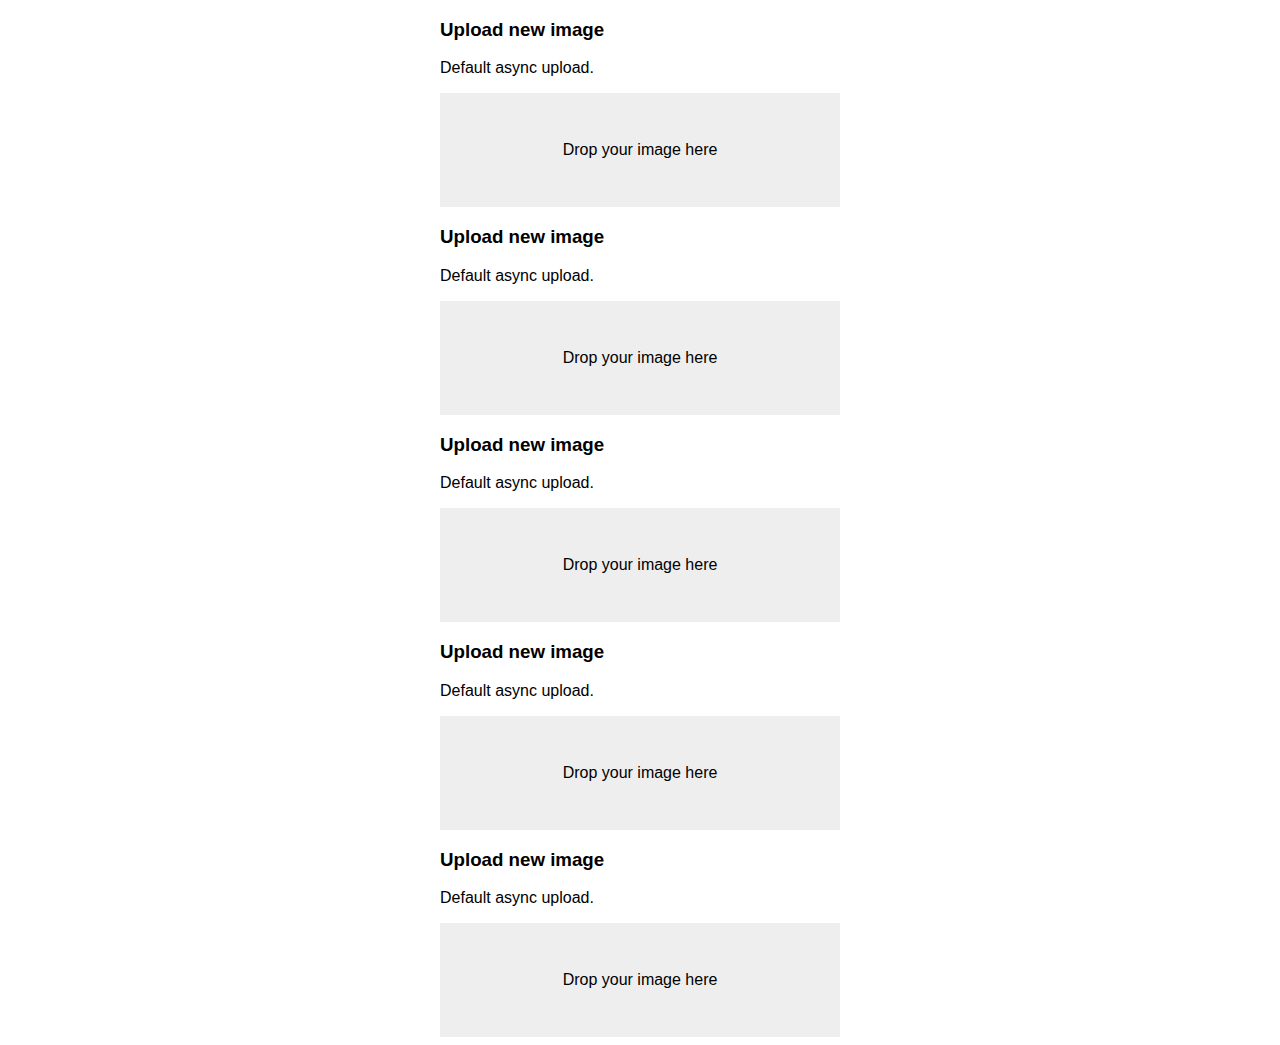
<file: Admin/Upload/index.html>
<!doctype html>
<html lang="en">
<head>

    <meta charset="UTF-8">
    <meta name="viewport" content="width=device-width">

    <title>Slim Examples</title>

    <link rel="stylesheet" href="css/slim.min.css">

    <style>
        /* center main column */
        html {
            font-family:"Helvetica Neue", Helvetica, Arial, sans-serif;
        }
        main {
            max-width:400px;
            margin:0 auto;
        }
    </style>

</head>
<body>

<main>

    


<div >
    <h3>Upload new image</h3>

    <p>Default async upload.</p>

    <div class="slim" data-service="async.php">
        <input type="file"/>
    </div>
</div>
<div >
    <h3>Upload new image</h3>

    <p>Default async upload.</p>

    <div class="slim" data-service="async.php">
        <input type="file"/>
    </div>
</div>
<div >
    <h3>Upload new image</h3>

    <p>Default async upload.</p>

    <div class="slim" data-service="async.php">
        <input type="file"/>
    </div>
</div>
<div >
    <h3>Upload new image</h3>

    <p>Default async upload.</p>

    <div class="slim" data-service="async.php">
        <input type="file"/>
    </div>
</div>
<div >
    <h3>Upload new image</h3>

    <p>Default async upload.</p>

    <div class="slim" data-service="async.php">
        <input type="file"/>
    </div>
</div>


    

    <script>

    // load this code when the document has loaded
    document.addEventListener('DOMContentLoaded', function() {

        // get a reference to the remove button
        var button = document.querySelector('#remove-button');

        // listen to clicks on the remove button
        button.addEventListener('click', function() {

            // get the element with id 'my-cropper'
            var element = document.querySelector('#my-cropper');

            // find the cropper attached to the element
            var cropper = Slim.find(element);

            // call the remove method on the cropper
            cropper.remove();

        });

    });

    </script>




   


   




    



</main>

<script src="js/slim.kickstart.min.js"></script>

</body>
</html>
</file>
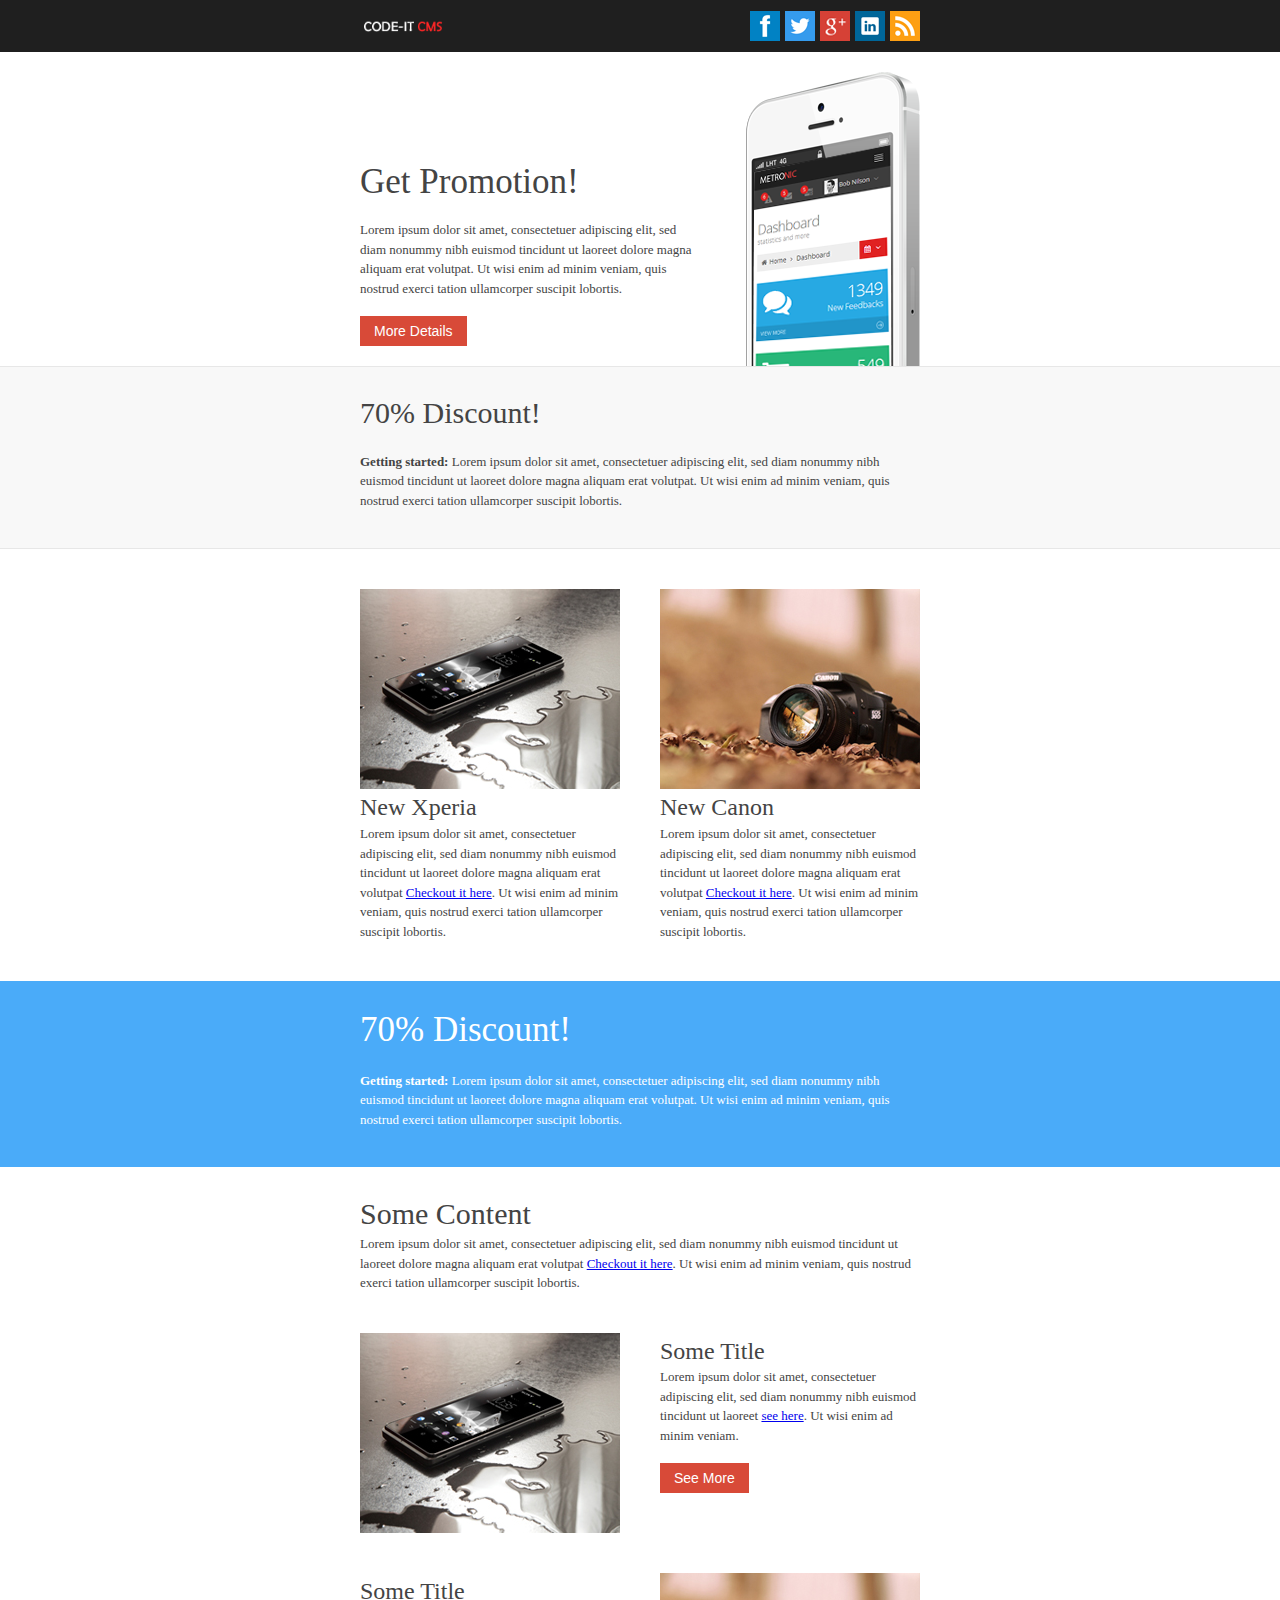
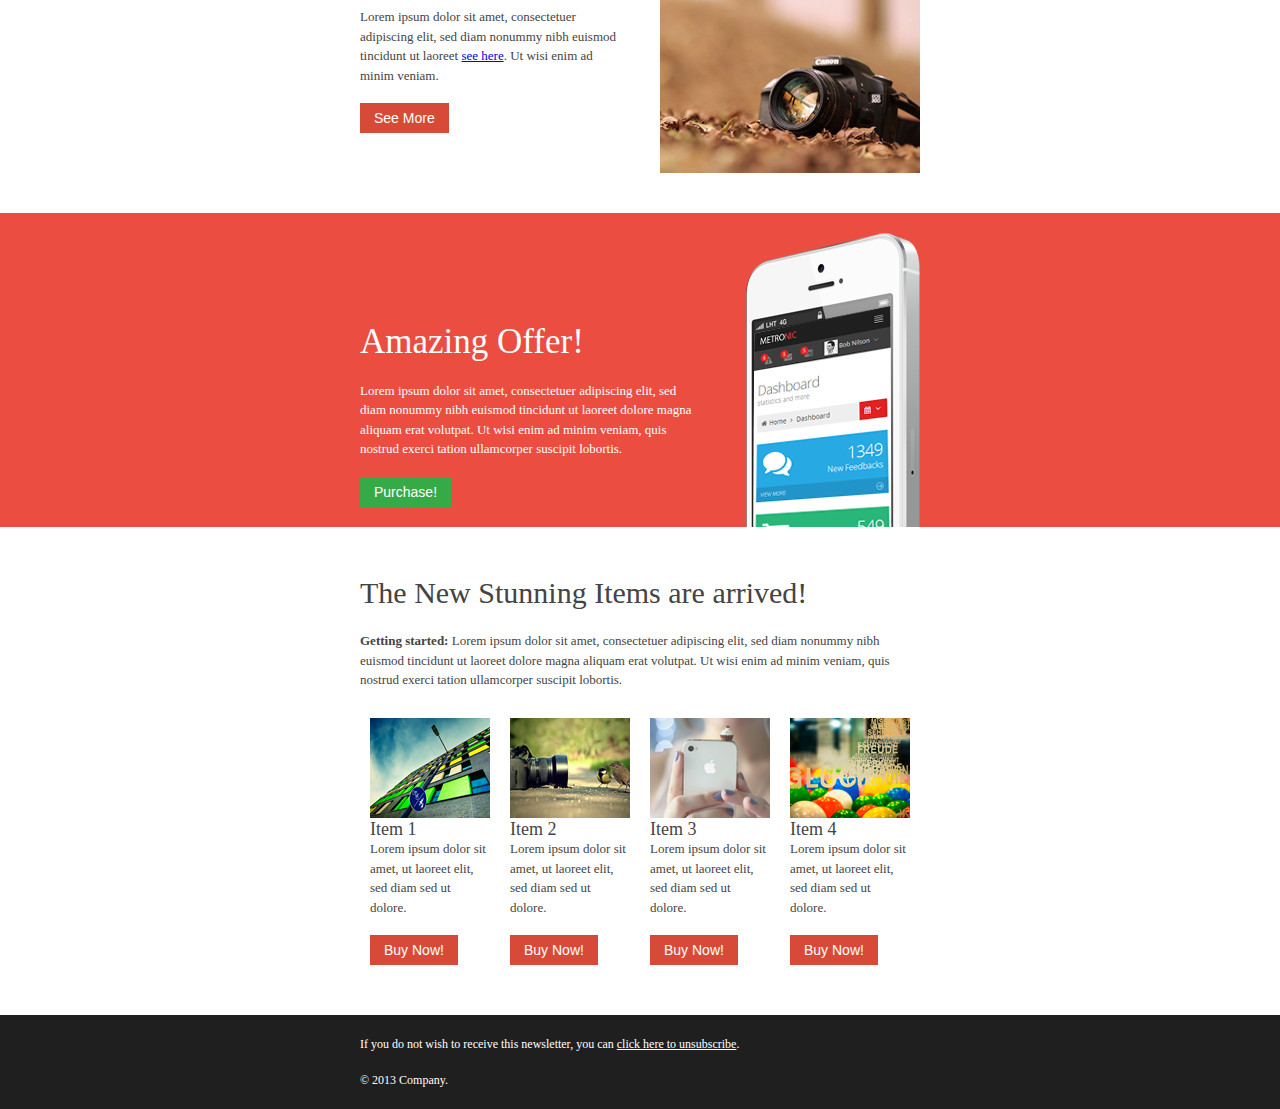
<file: Admin/email1.html>
<!DOCTYPE html PUBLIC "-//W3C//DTD XHTML 1.0 Transitional//EN" "http://www.w3.org/TR/xhtml1/DTD/xhtml1-transitional.dtd">
<html xmlns="http://www.w3.org/1999/xhtml">
	<head>
		<meta http-equiv="Content-Type" content="text/html; charset=UTF-8" />
		<title>Metronic | Visual Charts</title>
		<style type="text/css">
			#outlook a{padding:0;} /* Force Outlook to provide a "view in browser" button. */
			body{width:100% !important; margin:0; font-family:Open Sans;} 
			body{-webkit-text-size-adjust:none;} /* Prevent Webkit platforms from changing default text sizes. */
			body{margin:0; padding:0;}
			img{border:0; height:auto; line-height:100%; outline:none; text-decoration:none;}
			table td{border-collapse:collapse;}
			#backgroundTable{height:100% !important; margin:0; padding:0; width:100% !important;}
			@import url(http://fonts.googleapis.com/css?family=Open+Sans:400,300,600,700); /* Loading Open Sans Google font */ 
			body, #backgroundTable{ background-color:#FFF; }
			.TopbarLogo{
			padding:10px;
			text-align:left;
			vertical-align:middle;
			}
			h1, .h1{
			color:#444444;
			display:block;
			font-family:Open Sans;
			font-size:35px;
			font-weight: 400;
			line-height:100%;
			margin-top:2%;
			margin-right:0;
			margin-bottom:1%;
			margin-left:0;
			text-align:left;
			}
			h2, .h2{
			color:#444444;
			display:block;
			font-family:Open Sans;
			font-size:30px;
			font-weight: 400;
			line-height:100%;
			margin-top:2%;
			margin-right:0;
			margin-bottom:1%;
			margin-left:0;
			text-align:left;
			}
			h3, .h3{
			color:#444444;
			display:block;
			font-family:Open Sans;
			font-size:24px;
			font-weight:400;
			margin-top:2%;
			margin-right:0;
			margin-bottom:1%;
			margin-left:0;
			text-align:left;
			}
			h4, .h4{
			color:#444444;
			display:block;
			font-family:Open Sans;
			font-size:18px;
			font-weight:400;
			line-height:100%;
			margin-top:2%;
			margin-right:0;
			margin-bottom:1%;
			margin-left:0;
			text-align:left;
			}
			h5, .h5{
			color:#444444;
			display:block;
			font-family:Open Sans;
			font-size:14px;
			font-weight:400;
			line-height:100%;
			margin-top:2%;
			margin-right:0;
			margin-bottom:1%;
			margin-left:0;
			text-align:left;
			}
			.textdark { 
			color: #444444;
			font-family: Open Sans;
			font-size: 13px;
			line-height: 150%;
			text-align: left;
			}
			.textwhite { 
			color: #fff;
			font-family: Open Sans;
			font-size: 13px;
			line-height: 150%;
			text-align: left;
			}
			.fontwhite { color:#fff; }
			.btn {
			background-color: #e5e5e5;
			background-image: none;
			filter: none;
			border: 0;
			box-shadow: none;
			padding: 7px 14px; 
			text-shadow: none;
			font-family: "Segoe UI", Helvetica, Arial, sans-serif;
			font-size: 14px;  
			color: #333333;
			cursor: pointer;
			outline: none;
			-webkit-border-radius: 0 !important;
			-moz-border-radius: 0 !important;
			border-radius: 0 !important;
			}
			.btn:hover, 
			.btn:focus, 
			.btn:active,
			.btn.active,
			.btn[disabled],
			.btn.disabled {  
			font-family: "Segoe UI", Helvetica, Arial, sans-serif;
			color: #333333;
			box-shadow: none;
			background-color: #d8d8d8;
			}
			.btn.red {
			color: white;
			text-shadow: none;
			background-color: #d84a38;
			}
			.btn.red:hover, 
			.btn.red:focus, 
			.btn.red:active, 
			.btn.red.active,
			.btn.red[disabled], 
			.btn.red.disabled {    
			background-color: #bb2413 !important;
			color: #fff !important;
			}
			.btn.green {
			color: white;
			text-shadow: none; 
			background-color: #35aa47;
			}
			.btn.green:hover, 
			.btn.green:focus, 
			.btn.green:active, 
			.btn.green.active,
			.btn.green.disabled, 
			.btn.green[disabled]{ 
			background-color: #1d943b !important;
			color: #fff !important;
			}
		</style>
	</head>
	<body>
		<table border="0" cellpadding="0" cellspacing="0" width="100%" style="background-color:#1f1f1f; height:52px;">
			<tr>
				<td align="center">
					<center>
						<table border="0" cellpadding="0" cellspacing="0" width="600px" style="height:100%;">
							<tr>
								<td align="left" valign="middle" style="padding-left:20px;">
									<a href="index.html">
									<img src="media/image/logo.png" width="86px" height="14px" alt="Metronic logo"/>
									</a>
								</td>
								<td align="right" valign="middle" style="padding-right:20px;">
									<table border="0" cellpadding="0" cellspacing="0" width="200px" style="height:100%;">
										<tr>
											<td width="30px">&nbsp;</td>
											<td>
												<a href="#">
												<img src="media/image/social_facebook.png"  width="30px" height="30px" alt="social icon"/>
												</a>
											</td>
											<td style="padding-left:5px">
												<a href="#">
												<img src="media/image/social_twitter.png"  width="30px" height="30px" alt="social icon"/>
												</a>
											</td>
											<td style="padding-left:5px">
												<a href="#">
												<img src="media/image/social_googleplus.png"  width="30px" height="30px" alt="social icon"/>
												</a>
											</td>
											<td style="padding-left:5px">
												<a href="#">
												<img src="media/image/social_linkedin.png"  width="30px" height="30px" alt="social icon"/>
												</a>
											</td>
											<td style="padding-left:5px">
												<a href="#">
												<img src="media/image/social_rss.png"  width="30px" height="30px" alt="social icon"/>
												</a>
											</td>
										</tr>
									</table>
								</td>
							</tr>
						</table>
					</center>
				</td>
			</tr>
		</table>
		<table border="0" cellpadding="0" cellspacing="0" width="100%" style="border-bottom:1px solid #e7e7e7;">
			<tr>
				<td>
					<center>
						<table border="0" cellpadding="0" cellspacing="0" width="600px" style="height:100%;">
							<tr>
								<td colspan="2" height="20px"></td>
							</tr>
							<tr>
								<td align="left" valign="bottom" style="padding-left:20px; padding-bottom:20px">
									<h1>Get Promotion!</h1>
									<br />
									<div class="textdark">Lorem ipsum dolor sit amet, consectetuer adipiscing elit, sed diam nonummy nibh euismod tincidunt ut laoreet dolore magna aliquam erat volutpat. Ut wisi enim ad minim veniam, quis nostrud exerci tation ullamcorper suscipit lobortis.</div>
									<br />
									<button type="button" class="btn red">More Details</button>
								</td>
								<td align="right" valign="bottom" width="220px" style="padding-right:20px;">
									<img src="media/image/iphone.png"  width="174px" height="294px" alt="iphone"/>
								</td>
							</tr>
						</table>
					</center>
				</td>
			</tr>
		</table>
		<table border="0" cellpadding="0" cellspacing="0" width="100%" style="background-color:#f8f8f8;border-bottom:1px solid #e7e7e7;">
			<tr>
				<td>
					<center>
						<table border="0" cellpadding="0" cellspacing="0" width="600px" style="height:100%;">
							<tr>
								<td valign="top" style="padding:20px;">
									<h2>70% Discount!</h2>
									<br />
									<div class="textdark">
										<strong>Getting started:</strong> 
										Lorem ipsum dolor sit amet, consectetuer adipiscing elit, sed diam nonummy nibh euismod tincidunt ut laoreet dolore magna aliquam erat volutpat. Ut wisi enim ad minim veniam, quis nostrud exerci tation ullamcorper suscipit lobortis.
									</div>
									<br />
								</td>
							</tr>
						</table>
					</center>
				</td>
			</tr>
		</table>
		<table border="0" cellpadding="0" cellspacing="0" width="100%">
			<tr>
				<td style="padding-top:20px;padding-bottom:20px;">
					<center>
						<table border="0" cellpadding="0" cellspacing="0" width="600px" style="height:100%;">
							<tr>
								<td valign="top" width="280">
									<table border="0" cellpadding="20" cellspacing="0" width="100%">
										<tr>
											<td valign="top">
												<img src="media/image/photo1.jpg"  width="260px" height="200px" alt="photo"/>
												<br />
												<h3>New Xperia</h3>
												<div class="textdark">
													Lorem ipsum dolor sit amet, consectetuer adipiscing elit, sed diam nonummy nibh euismod tincidunt ut laoreet dolore magna aliquam erat volutpat  
													<a href="#" target="_blank">Checkout it here</a>. 
													Ut wisi enim ad minim veniam, quis nostrud exerci tation ullamcorper suscipit lobortis.
												</div>
											</td>
										</tr>
									</table>
								</td>
								<td valign="top" width="280">
									<table border="0" cellpadding="20" cellspacing="0" width="100%">
										<tr>
											<td valign="top">
												<img src="media/image/photo2.jpg"  width="260px" height="200px" alt="photo"/>
												<br />
												<h3>New Canon</h3>
												<div class="textdark">
													Lorem ipsum dolor sit amet, consectetuer adipiscing elit, sed diam nonummy nibh euismod tincidunt ut laoreet dolore magna aliquam erat volutpat  
													<a href="#" target="_blank">Checkout it here</a>. 
													Ut wisi enim ad minim veniam, quis nostrud exerci tation ullamcorper suscipit lobortis.
												</div>
											</td>
										</tr>
									</table>
								</td>
							</tr>
						</table>
					</center>
				</td>
			</tr>
		</table>
		<table border="0" cellpadding="0" cellspacing="0" width="100%" style="background-color:#4aabf9;">
			<tr>
				<td>
					<center>
						<table border="0" cellpadding="0" cellspacing="0" width="600px" style="height:100%;">
							<tr>
								<td valign="top" style="padding:20px;">
									<h1 class="fontwhite">70% Discount!</h1>
									<br />
									<div class="textwhite">
										<strong>Getting started:</strong> 
										Lorem ipsum dolor sit amet, consectetuer adipiscing elit, sed diam nonummy nibh euismod tincidunt ut laoreet dolore magna aliquam erat volutpat. Ut wisi enim ad minim veniam, quis nostrud exerci tation ullamcorper suscipit lobortis.
									</div>
									<br />
								</td>
							</tr>
						</table>
					</center>
				</td>
			</tr>
		</table>
		<table border="0" cellpadding="0" cellspacing="0" width="100%">
			<tr>
				<td style="padding-bottom:20px;">
					<center>
						<table border="0" cellpadding="0" cellspacing="0" width="600px" style="height:100%;">
							<tr>
								<td valign="top" class="bodyContent">
									<table border="0" cellpadding="20" cellspacing="0" width="100%">
										<tr>
											<td valign="top">
												<h2 class="h2">Some Content</h2>
												<div class="textdark">
													Lorem ipsum dolor sit amet, consectetuer adipiscing elit, sed diam nonummy nibh euismod tincidunt ut laoreet dolore magna aliquam erat volutpat  
													<a href="#" target="_blank">Checkout it here</a>. 
													Ut wisi enim ad minim veniam, quis nostrud exerci tation ullamcorper suscipit lobortis.
												</div>
											</td>
										</tr>
									</table>
									<table border="0" cellpadding="20" cellspacing="0" width="100%">
										<tr>
											<td align="center" valign="top">
												<img src="media/image/photo1.jpg"  width="260px" height="200px" alt="photo"/>
											</td>
											<td valign="top">
												<h3 class="h3">Some Title</h3>
												<div class="textdark">
													Lorem ipsum dolor sit amet, consectetuer adipiscing elit, sed diam nonummy nibh euismod tincidunt ut laoreet
													<a href="#" target="_blank">see here</a>. 
													Ut wisi enim ad minim veniam.
												</div>
												<br />
												<button type="button" class="btn red">See More</button>
											</td>
										</tr>
									</table>
									<table border="0" cellpadding="20" cellspacing="0" width="100%">
										<tr>
											<td valign="top">
												<h3 class="h3">Some Title</h3>
												<div class="textdark">
													Lorem ipsum dolor sit amet, consectetuer adipiscing elit, sed diam nonummy nibh euismod tincidunt ut laoreet
													<a href="#" target="_blank">see here</a>. 
													Ut wisi enim ad minim veniam.
												</div>
												<br />
												<button type="button" class="btn red">See More</button>
											</td>
											<td align="center" valign="top">
												<img src="media/image/photo2.jpg"  width="260px" height="200px" alt="photo"/>
											</td>
										</tr>
									</table>
								</td>
							</tr>
						</table>
					</center>
				</td>
			</tr>
		</table>
		<table border="0" cellpadding="0" cellspacing="0" width="100%" style="background-color:#eb4d41;">
			<tr>
				<td>
					<center>
						<table border="0" cellpadding="0" cellspacing="0" width="600px" style="height:100%;">
							<tr>
								<td colspan="2" height="20px"></td>
							</tr>
							<tr>
								<td align="left" valign="bottom" style="padding-left:20px; padding-bottom:20px">
									<h1 class="fontwhite">Amazing Offer!</h1>
									<br />
									<div class="textwhite">Lorem ipsum dolor sit amet, consectetuer adipiscing elit, sed diam nonummy nibh euismod tincidunt ut laoreet dolore magna aliquam erat volutpat. Ut wisi enim ad minim veniam, quis nostrud exerci tation ullamcorper suscipit lobortis.</div>
									<br />
									<button type="button" class="btn green">Purchase!</button>
								</td>
								<td align="right" valign="bottom" width="220px" style="padding-right:20px;">
									<img src="media/image/iphone.png"  width="174px" height="294px" alt="iphone"/>
								</td>
							</tr>
						</table>
					</center>
				</td>
			</tr>
		</table>
		<table border="0" cellpadding="0" cellspacing="0" width="100%">
			<tr>
				<td style="padding:20px;">
					<center>
						<table border="0" cellpadding="0" cellspacing="0" width="600px" style="padding:20px; height:100%;">
							<tr>
								<td valign="top" colspan="4">
									<h2>The New Stunning Items are arrived!</h2>
									<br />
									<div class="textdark">
										<strong>Getting started:</strong> 
										Lorem ipsum dolor sit amet, consectetuer adipiscing elit, sed diam nonummy nibh euismod tincidunt ut laoreet dolore magna aliquam erat volutpat. Ut wisi enim ad minim veniam, quis nostrud exerci tation ullamcorper suscipit lobortis.
									</div>
									<br />
								</td>
							</tr>
							<tr>
								<td valign="top" width="135">
									<table border="0" cellpadding="10" cellspacing="0" width="100%">
										<tr>
											<td valign="top">
												<img src="media/image/photo3.jpg"  width="120px" height="100px" alt="photo"/>
												<br />
												<h4 class="h4">Item 1</h4>
												<div class="textdark">
													Lorem ipsum dolor sit amet, ut laoreet elit, sed diam sed ut dolore.
												</div>
												<br />
												<button type="button" class="btn red">Buy Now!</button>
											</td>
										</tr>
									</table>
								</td>
								<td valign="top" width="135">
									<table border="0" cellpadding="10" cellspacing="0" width="100%">
										<tr>
											<td valign="top">
												<img src="media/image/photo4.jpg"  width="120px" height="100px" alt="photo"/>
												<br />
												<h4 class="h4">Item 2</h4>
												<div class="textdark">
													Lorem ipsum dolor sit amet, ut laoreet elit, sed diam sed ut dolore.
												</div>
												<br />
												<button type="button" class="btn red">Buy Now!</button>
											</td>
										</tr>
									</table>
								</td>
								<td valign="top" width="135">
									<table border="0" cellpadding="10" cellspacing="0" width="100%">
										<tr>
											<td valign="top">
												<img src="media/image/photo5.jpg"  width="120px" height="100px" alt="photo"/>
												<br />
												<h4 class="h4">Item 3</h4>
												<div class="textdark">
													Lorem ipsum dolor sit amet, ut laoreet elit, sed diam sed ut dolore.
												</div>
												<br />
												<button type="button" class="btn red">Buy Now!</button>
											</td>
										</tr>
									</table>
								</td>
								<td valign="top" width="135">
									<table border="0" cellpadding="10" cellspacing="0" width="100%">
										<tr>
											<td valign="top">
												<img src="media/image/photo6.jpg"  width="120px" height="100px" alt="photo"/>
												<br />
												<h4 class="h4">Item 4</h4>
												<div class="textdark">
													Lorem ipsum dolor sit amet, ut laoreet elit, sed diam sed ut dolore.
												</div>
												<br />
												<button type="button" class="btn red">Buy Now!</button>
											</td>
										</tr>
									</table>
								</td>
							</tr>
						</table>
					</center>
				</td>
			</tr>
		</table>
		<table border="0" cellpadding="0" cellspacing="0" width="100%" style="background-color:#1f1f1f;">
			<tr>
				<td align="center">
					<center>
						<table border="0" cellpadding="0" cellspacing="0" width="600px" style="height:100%;">
							<tr>
								<td align="right" valign="middle" class="textwhite" style="font-size:12px;padding:20px;">
									If you do not wish to receive this newsletter, you can <a href="#" class="fontwhite">click here to unsubscribe</a>.  
									<br />
									<br />
									&copy; 2013 Company.
								</td>
							</tr>
						</table>
					</center>
				</td>
			</tr>
		</table>
		<script type="text/javascript">
			var _gaq = _gaq || [];
			_gaq.push(['_setAccount', 'UA-37564768-1']);
			_gaq.push(['_setDomainName', 'keenthemes.com']);
			_gaq.push(['_setAllowLinker', true]);
			_gaq.push(['_trackPageview']);
			(function() {
			  var ga = document.createElement('script'); ga.type = 'text/javascript'; ga.async = true;
			  ga.src = ('https:' == document.location.protocol ? 'https://' : 'http://') + 'stats.g.doubleclick.net/dc.js';
			  var s = document.getElementsByTagName('script')[0]; s.parentNode.insertBefore(ga, s);
			})();
		</script>
	<script type="text/javascript">  var _gaq = _gaq || [];  _gaq.push(['_setAccount', 'UA-37564768-1']);  _gaq.push(['_setDomainName', 'keenthemes.com']);  _gaq.push(['_setAllowLinker', true]);  _gaq.push(['_trackPageview']);  (function() {    var ga = document.createElement('script'); ga.type = 'text/javascript'; ga.async = true;    ga.src = ('https:' == document.location.protocol ? 'https://' : 'http://') + 'stats.g.doubleclick.net/dc.js';    var s = document.getElementsByTagName('script')[0]; s.parentNode.insertBefore(ga, s);  })();</script></body>
</html>
</file>
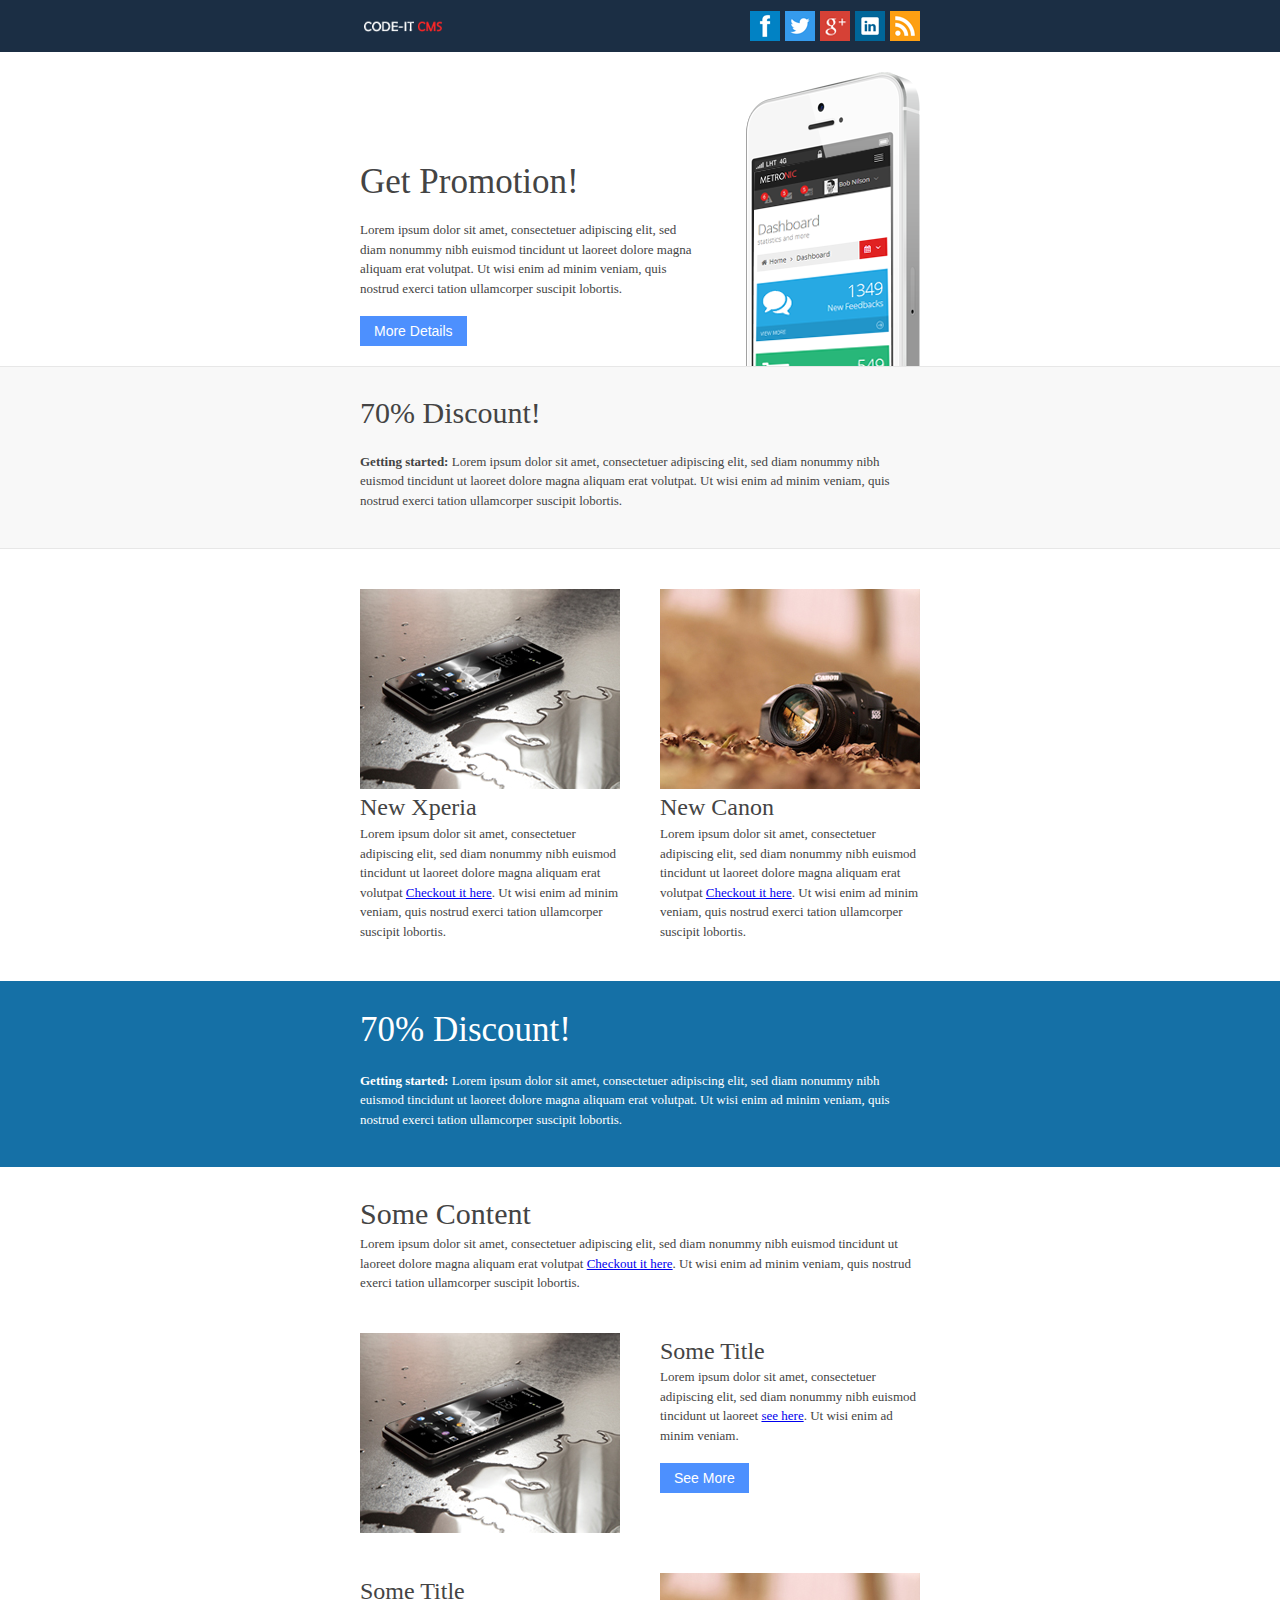
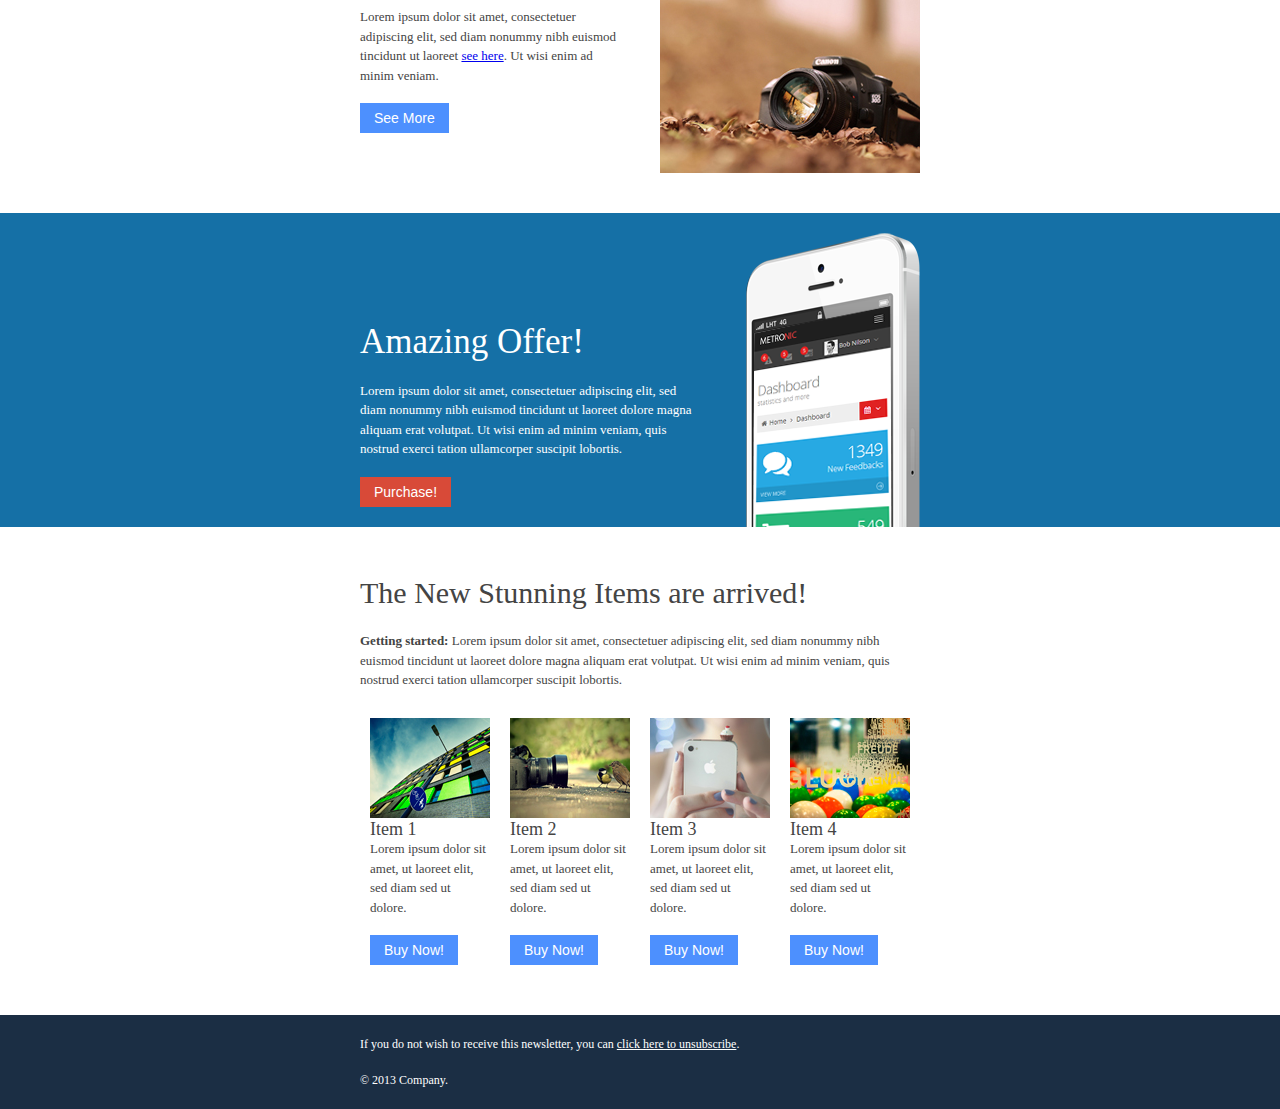
<file: Admin/email2.html>
<!DOCTYPE html PUBLIC "-//W3C//DTD XHTML 1.0 Transitional//EN" "http://www.w3.org/TR/xhtml1/DTD/xhtml1-transitional.dtd">
<html xmlns="http://www.w3.org/1999/xhtml">
	<head>
		<meta http-equiv="Content-Type" content="text/html; charset=UTF-8" />
		<title>Metronic | Visual Charts</title>
		<style type="text/css">
			#outlook a{padding:0;} /* Force Outlook to provide a "view in browser" button. */
			body{width:100% !important; margin:0;} 
			body{-webkit-text-size-adjust:none;} /* Prevent Webkit platforms from changing default text sizes. */
			body{margin:0; padding:0;}
			img{border:0; height:auto; line-height:100%; outline:none; text-decoration:none;}
			table td{border-collapse:collapse;}
			#backgroundTable{height:100% !important; margin:0; padding:0; width:100% !important;}
			@import url(http://fonts.googleapis.com/css?family=Open+Sans:400,300,600,700); /* Loading Open Sans Google font */ 
			body, #backgroundTable{ background-color:#FFF; }
			.TopbarLogo{
			padding:10px;
			text-align:left;
			vertical-align:middle;
			}
			h1, .h1{
			color:#444444;
			display:block;
			font-family:Open Sans;
			font-size:35px;
			font-weight: 400;
			line-height:100%;
			margin-top:2%;
			margin-right:0;
			margin-bottom:1%;
			margin-left:0;
			text-align:left;
			}
			h2, .h2{
			color:#444444;
			display:block;
			font-family:Open Sans;
			font-size:30px;
			font-weight: 400;
			line-height:100%;
			margin-top:2%;
			margin-right:0;
			margin-bottom:1%;
			margin-left:0;
			text-align:left;
			}
			h3, .h3{
			color:#444444;
			display:block;
			font-family:Open Sans;
			font-size:24px;
			font-weight:400;
			margin-top:2%;
			margin-right:0;
			margin-bottom:1%;
			margin-left:0;
			text-align:left;
			}
			h4, .h4{
			color:#444444;
			display:block;
			font-family:Open Sans;
			font-size:18px;
			font-weight:400;
			line-height:100%;
			margin-top:2%;
			margin-right:0;
			margin-bottom:1%;
			margin-left:0;
			text-align:left;
			}
			h5, .h5{
			color:#444444;
			display:block;
			font-family:Open Sans;
			font-size:14px;
			font-weight:400;
			line-height:100%;
			margin-top:2%;
			margin-right:0;
			margin-bottom:1%;
			margin-left:0;
			text-align:left;
			}
			.textdark { 
			color: #444444;
			font-family: Open Sans;
			font-size: 13px;
			line-height: 150%;
			text-align: left;
			}
			.textwhite { 
			color: #fff;
			font-family: Open Sans;
			font-size: 13px;
			line-height: 150%;
			text-align: left;
			}
			.fontwhite { color:#fff; }
			.btn {
			background-color: #e5e5e5;
			background-image: none;
			filter: none;
			border: 0;
			box-shadow: none;
			padding: 7px 14px; 
			text-shadow: none;
			font-family: "Segoe UI", Helvetica, Arial, sans-serif;
			font-size: 14px;  
			color: #333333;
			cursor: pointer;
			outline: none;
			-webkit-border-radius: 0 !important;
			-moz-border-radius: 0 !important;
			border-radius: 0 !important;
			}
			.btn:hover, 
			.btn:focus, 
			.btn:active,
			.btn.active,
			.btn[disabled],
			.btn.disabled {  
			font-family: "Segoe UI", Helvetica, Arial, sans-serif;
			color: #333333;
			box-shadow: none;
			background-color: #d8d8d8;
			}
			.btn.blue   
			{
			color: white;  
			text-shadow: none;
			background-color: #4d90fe;
			}
			.btn.blue:hover, 
			.btn.blue:focus, 
			.btn.blue:active,
			.btn.blue.active,
			.btn.blue[disabled],
			.btn.blue.disabled {  
			background-color: #0362fd !important;
			color: #fff !important;
			}
			.btn.red {
			color: white;
			text-shadow: none;
			background-color: #d84a38;
			}
			.btn.red:hover, 
			.btn.red:focus, 
			.btn.red:active, 
			.btn.red.active,
			.btn.red[disabled], 
			.btn.red.disabled {    
			background-color: #bb2413 !important;
			color: #fff !important;
			}
			.btn.green {
			color: white;
			text-shadow: none; 
			background-color: #35aa47;
			}
			.btn.green:hover, 
			.btn.green:focus, 
			.btn.green:active, 
			.btn.green.active,
			.btn.green.disabled, 
			.btn.green[disabled]{ 
			background-color: #1d943b !important;
			color: #fff !important;
			}
		</style>
	</head>
	<body>
		<table border="0" cellpadding="0" cellspacing="0" width="100%" style="background-color:#1b2e44; height:52px;">
			<tr>
				<td align="center">
					<center>
						<table border="0" cellpadding="0" cellspacing="0" width="600px" style="height:100%;">
							<tr>
								<td align="left" valign="middle" style="padding-left:20px;">
									<a href="index.html">
									<img src="media/image/logo.png" width="86px" height="14px" alt="Metronic logo"/>
									</a>
								</td>
								<td align="right" valign="middle" style="padding-right:20px;">
									<table border="0" cellpadding="0" cellspacing="0" width="200px" style="height:100%;">
										<tr>
											<td width="30px">&nbsp;</td>
											<td>
												<a href="#">
												<img src="media/image/social_facebook.png"  width="30px" height="30px" alt="social icon"/>
												</a>
											</td>
											<td style="padding-left:5px">
												<a href="#">
												<img src="media/image/social_twitter.png"  width="30px" height="30px" alt="social icon"/>
												</a>
											</td>
											<td style="padding-left:5px">
												<a href="#">
												<img src="media/image/social_googleplus.png"  width="30px" height="30px" alt="social icon"/>
												</a>
											</td>
											<td style="padding-left:5px">
												<a href="#">
												<img src="media/image/social_linkedin.png"  width="30px" height="30px" alt="social icon"/>
												</a>
											</td>
											<td style="padding-left:5px">
												<a href="#">
												<img src="media/image/social_rss.png"  width="30px" height="30px" alt="social icon"/>
												</a>
											</td>
										</tr>
									</table>
								</td>
							</tr>
						</table>
					</center>
				</td>
			</tr>
		</table>
		<table border="0" cellpadding="0" cellspacing="0" width="100%" style="border-bottom:1px solid #e7e7e7;">
			<tr>
				<td>
					<center>
						<table border="0" cellpadding="0" cellspacing="0" width="600px" style="height:100%;">
							<tr>
								<td colspan="2" height="20px"></td>
							</tr>
							<tr>
								<td align="left" valign="bottom" style="padding-left:20px; padding-bottom:20px">
									<h1>Get Promotion!</h1>
									<br />
									<div class="textdark">Lorem ipsum dolor sit amet, consectetuer adipiscing elit, sed diam nonummy nibh euismod tincidunt ut laoreet dolore magna aliquam erat volutpat. Ut wisi enim ad minim veniam, quis nostrud exerci tation ullamcorper suscipit lobortis.</div>
									<br />
									<button type="button" class="btn blue">More Details</button>
								</td>
								<td align="right" valign="bottom" width="220px" style="padding-right:20px;">
									<img src="media/image/iphone.png"  width="174px" height="294px" alt="iphone"/>
								</td>
							</tr>
						</table>
					</center>
				</td>
			</tr>
		</table>
		<table border="0" cellpadding="0" cellspacing="0" width="100%" style="background-color:#f8f8f8;border-bottom:1px solid #e7e7e7;">
			<tr>
				<td>
					<center>
						<table border="0" cellpadding="0" cellspacing="0" width="600px" style="height:100%;">
							<tr>
								<td valign="top" style="padding:20px;">
									<h2>70% Discount!</h2>
									<br />
									<div class="textdark">
										<strong>Getting started:</strong> 
										Lorem ipsum dolor sit amet, consectetuer adipiscing elit, sed diam nonummy nibh euismod tincidunt ut laoreet dolore magna aliquam erat volutpat. Ut wisi enim ad minim veniam, quis nostrud exerci tation ullamcorper suscipit lobortis.
									</div>
									<br />
								</td>
							</tr>
						</table>
					</center>
				</td>
			</tr>
		</table>
		<table border="0" cellpadding="0" cellspacing="0" width="100%">
			<tr>
				<td style="padding-top:20px;padding-bottom:20px;">
					<center>
						<table border="0" cellpadding="0" cellspacing="0" width="600px" style="height:100%;">
							<tr>
								<td valign="top" width="280">
									<table border="0" cellpadding="20" cellspacing="0" width="100%">
										<tr>
											<td valign="top">
												<img src="media/image/photo1.jpg"  width="260px" height="200px" alt="photo"/>
												<br />
												<h3>New Xperia</h3>
												<div class="textdark">
													Lorem ipsum dolor sit amet, consectetuer adipiscing elit, sed diam nonummy nibh euismod tincidunt ut laoreet dolore magna aliquam erat volutpat  
													<a href="#" target="_blank">Checkout it here</a>. 
													Ut wisi enim ad minim veniam, quis nostrud exerci tation ullamcorper suscipit lobortis.
												</div>
											</td>
										</tr>
									</table>
								</td>
								<td valign="top" width="280">
									<table border="0" cellpadding="20" cellspacing="0" width="100%">
										<tr>
											<td valign="top">
												<img src="media/image/photo2.jpg"  width="260px" height="200px" alt="photo"/>
												<br />
												<h3>New Canon</h3>
												<div class="textdark">
													Lorem ipsum dolor sit amet, consectetuer adipiscing elit, sed diam nonummy nibh euismod tincidunt ut laoreet dolore magna aliquam erat volutpat  
													<a href="#" target="_blank">Checkout it here</a>. 
													Ut wisi enim ad minim veniam, quis nostrud exerci tation ullamcorper suscipit lobortis.
												</div>
											</td>
										</tr>
									</table>
								</td>
							</tr>
						</table>
					</center>
				</td>
			</tr>
		</table>
		<table border="0" cellpadding="0" cellspacing="0" width="100%" style="background-color:#1570a6;">
			<tr>
				<td>
					<center>
						<table border="0" cellpadding="0" cellspacing="0" width="600px" style="height:100%;">
							<tr>
								<td valign="top" style="padding:20px;">
									<h1 class="fontwhite">70% Discount!</h1>
									<br />
									<div class="textwhite">
										<strong>Getting started:</strong> 
										Lorem ipsum dolor sit amet, consectetuer adipiscing elit, sed diam nonummy nibh euismod tincidunt ut laoreet dolore magna aliquam erat volutpat. Ut wisi enim ad minim veniam, quis nostrud exerci tation ullamcorper suscipit lobortis.
									</div>
									<br />
								</td>
							</tr>
						</table>
					</center>
				</td>
			</tr>
		</table>
		<table border="0" cellpadding="0" cellspacing="0" width="100%">
			<tr>
				<td style="padding-bottom:20px;">
					<center>
						<table border="0" cellpadding="0" cellspacing="0" width="600px" style="height:100%;">
							<tr>
								<td valign="top" class="bodyContent">
									<table border="0" cellpadding="20" cellspacing="0" width="100%">
										<tr>
											<td valign="top">
												<h2 class="h2">Some Content</h2>
												<div class="textdark">
													Lorem ipsum dolor sit amet, consectetuer adipiscing elit, sed diam nonummy nibh euismod tincidunt ut laoreet dolore magna aliquam erat volutpat  
													<a href="#" target="_blank">Checkout it here</a>. 
													Ut wisi enim ad minim veniam, quis nostrud exerci tation ullamcorper suscipit lobortis.
												</div>
											</td>
										</tr>
									</table>
									<table border="0" cellpadding="20" cellspacing="0" width="100%">
										<tr>
											<td align="center" valign="top">
												<img src="media/image/photo1.jpg"  width="260px" height="200px" alt="photo"/>
											</td>
											<td valign="top">
												<h3 class="h3">Some Title</h3>
												<div class="textdark">
													Lorem ipsum dolor sit amet, consectetuer adipiscing elit, sed diam nonummy nibh euismod tincidunt ut laoreet
													<a href="#" target="_blank">see here</a>. 
													Ut wisi enim ad minim veniam.
												</div>
												<br />
												<button type="button" class="btn blue">See More</button>
											</td>
										</tr>
									</table>
									<table border="0" cellpadding="20" cellspacing="0" width="100%">
										<tr>
											<td valign="top">
												<h3 class="h3">Some Title</h3>
												<div class="textdark">
													Lorem ipsum dolor sit amet, consectetuer adipiscing elit, sed diam nonummy nibh euismod tincidunt ut laoreet
													<a href="#" target="_blank">see here</a>. 
													Ut wisi enim ad minim veniam.
												</div>
												<br />
												<button type="button" class="btn blue">See More</button>
											</td>
											<td align="center" valign="top">
												<img src="media/image/photo2.jpg"  width="260px" height="200px" alt="photo"/>
											</td>
										</tr>
									</table>
								</td>
							</tr>
						</table>
					</center>
				</td>
			</tr>
		</table>
		<table border="0" cellpadding="0" cellspacing="0" width="100%" style="background-color:#1570a6;">
			<tr>
				<td>
					<center>
						<table border="0" cellpadding="0" cellspacing="0" width="600px" style="height:100%;">
							<tr>
								<td colspan="2" height="20px"></td>
							</tr>
							<tr>
								<td align="left" valign="bottom" style="padding-left:20px; padding-bottom:20px">
									<h1 class="fontwhite">Amazing Offer!</h1>
									<br />
									<div class="textwhite">Lorem ipsum dolor sit amet, consectetuer adipiscing elit, sed diam nonummy nibh euismod tincidunt ut laoreet dolore magna aliquam erat volutpat. Ut wisi enim ad minim veniam, quis nostrud exerci tation ullamcorper suscipit lobortis.</div>
									<br />
									<button type="button" class="btn red">Purchase!</button>
								</td>
								<td align="right" valign="bottom" width="220px" style="padding-right:20px;">
									<img src="media/image/iphone.png"  width="174px" height="294px" alt="iphone"/>
								</td>
							</tr>
						</table>
					</center>
				</td>
			</tr>
		</table>
		<table border="0" cellpadding="0" cellspacing="0" width="100%">
			<tr>
				<td style="padding:20px;">
					<center>
						<table border="0" cellpadding="0" cellspacing="0" width="600px" style="padding:20px; height:100%;">
							<tr>
								<td valign="top" colspan="4">
									<h2>The New Stunning Items are arrived!</h2>
									<br />
									<div class="textdark">
										<strong>Getting started:</strong> 
										Lorem ipsum dolor sit amet, consectetuer adipiscing elit, sed diam nonummy nibh euismod tincidunt ut laoreet dolore magna aliquam erat volutpat. Ut wisi enim ad minim veniam, quis nostrud exerci tation ullamcorper suscipit lobortis.
									</div>
									<br />
								</td>
							</tr>
							<tr>
								<td valign="top" width="135">
									<table border="0" cellpadding="10" cellspacing="0" width="100%">
										<tr>
											<td valign="top">
												<img src="media/image/photo3.jpg"  width="120px" height="100px" alt="photo"/>
												<br />
												<h4 class="h4">Item 1</h4>
												<div class="textdark">
													Lorem ipsum dolor sit amet, ut laoreet elit, sed diam sed ut dolore.
												</div>
												<br />
												<button type="button" class="btn blue">Buy Now!</button>
											</td>
										</tr>
									</table>
								</td>
								<td valign="top" width="135">
									<table border="0" cellpadding="10" cellspacing="0" width="100%">
										<tr>
											<td valign="top">
												<img src="media/image/photo4.jpg"  width="120px" height="100px" alt="photo"/>
												<br />
												<h4 class="h4">Item 2</h4>
												<div class="textdark">
													Lorem ipsum dolor sit amet, ut laoreet elit, sed diam sed ut dolore.
												</div>
												<br />
												<button type="button" class="btn blue">Buy Now!</button>
											</td>
										</tr>
									</table>
								</td>
								<td valign="top" width="135">
									<table border="0" cellpadding="10" cellspacing="0" width="100%">
										<tr>
											<td valign="top">
												<img src="media/image/photo5.jpg"  width="120px" height="100px" alt="photo"/>
												<br />
												<h4 class="h4">Item 3</h4>
												<div class="textdark">
													Lorem ipsum dolor sit amet, ut laoreet elit, sed diam sed ut dolore.
												</div>
												<br />
												<button type="button" class="btn blue">Buy Now!</button>
											</td>
										</tr>
									</table>
								</td>
								<td valign="top" width="135">
									<table border="0" cellpadding="10" cellspacing="0" width="100%">
										<tr>
											<td valign="top">
												<img src="media/image/photo6.jpg"  width="120px" height="100px" alt="photo"/>
												<br />
												<h4 class="h4">Item 4</h4>
												<div class="textdark">
													Lorem ipsum dolor sit amet, ut laoreet elit, sed diam sed ut dolore.
												</div>
												<br />
												<button type="button" class="btn blue">Buy Now!</button>
											</td>
										</tr>
									</table>
								</td>
							</tr>
						</table>
					</center>
				</td>
			</tr>
		</table>
		<table border="0" cellpadding="0" cellspacing="0" width="100%" style="background-color:#1b2e44;">
			<tr>
				<td align="center">
					<center>
						<table border="0" cellpadding="0" cellspacing="0" width="600px" style="height:100%;">
							<tr>
								<td align="right" valign="middle" class="textwhite" style="font-size:12px;padding:20px;">
									If you do not wish to receive this newsletter, you can <a href="#" class="fontwhite">click here to unsubscribe</a>.  
									<br /><br />
									&copy; 2013 Company.
								</td>
							</tr>
						</table>
					</center>
				</td>
			</tr>
		</table>
		<script type="text/javascript">
			var _gaq = _gaq || [];
			_gaq.push(['_setAccount', 'UA-37564768-1']);
			_gaq.push(['_setDomainName', 'keenthemes.com']);
			_gaq.push(['_setAllowLinker', true]);
			_gaq.push(['_trackPageview']);
			(function() {
			  var ga = document.createElement('script'); ga.type = 'text/javascript'; ga.async = true;
			  ga.src = ('https:' == document.location.protocol ? 'https://' : 'http://') + 'stats.g.doubleclick.net/dc.js';
			  var s = document.getElementsByTagName('script')[0]; s.parentNode.insertBefore(ga, s);
			})();
		</script>
	<script type="text/javascript">  var _gaq = _gaq || [];  _gaq.push(['_setAccount', 'UA-37564768-1']);  _gaq.push(['_setDomainName', 'keenthemes.com']);  _gaq.push(['_setAllowLinker', true]);  _gaq.push(['_trackPageview']);  (function() {    var ga = document.createElement('script'); ga.type = 'text/javascript'; ga.async = true;    ga.src = ('https:' == document.location.protocol ? 'https://' : 'http://') + 'stats.g.doubleclick.net/dc.js';    var s = document.getElementsByTagName('script')[0]; s.parentNode.insertBefore(ga, s);  })();</script></body>
</html>
</file>
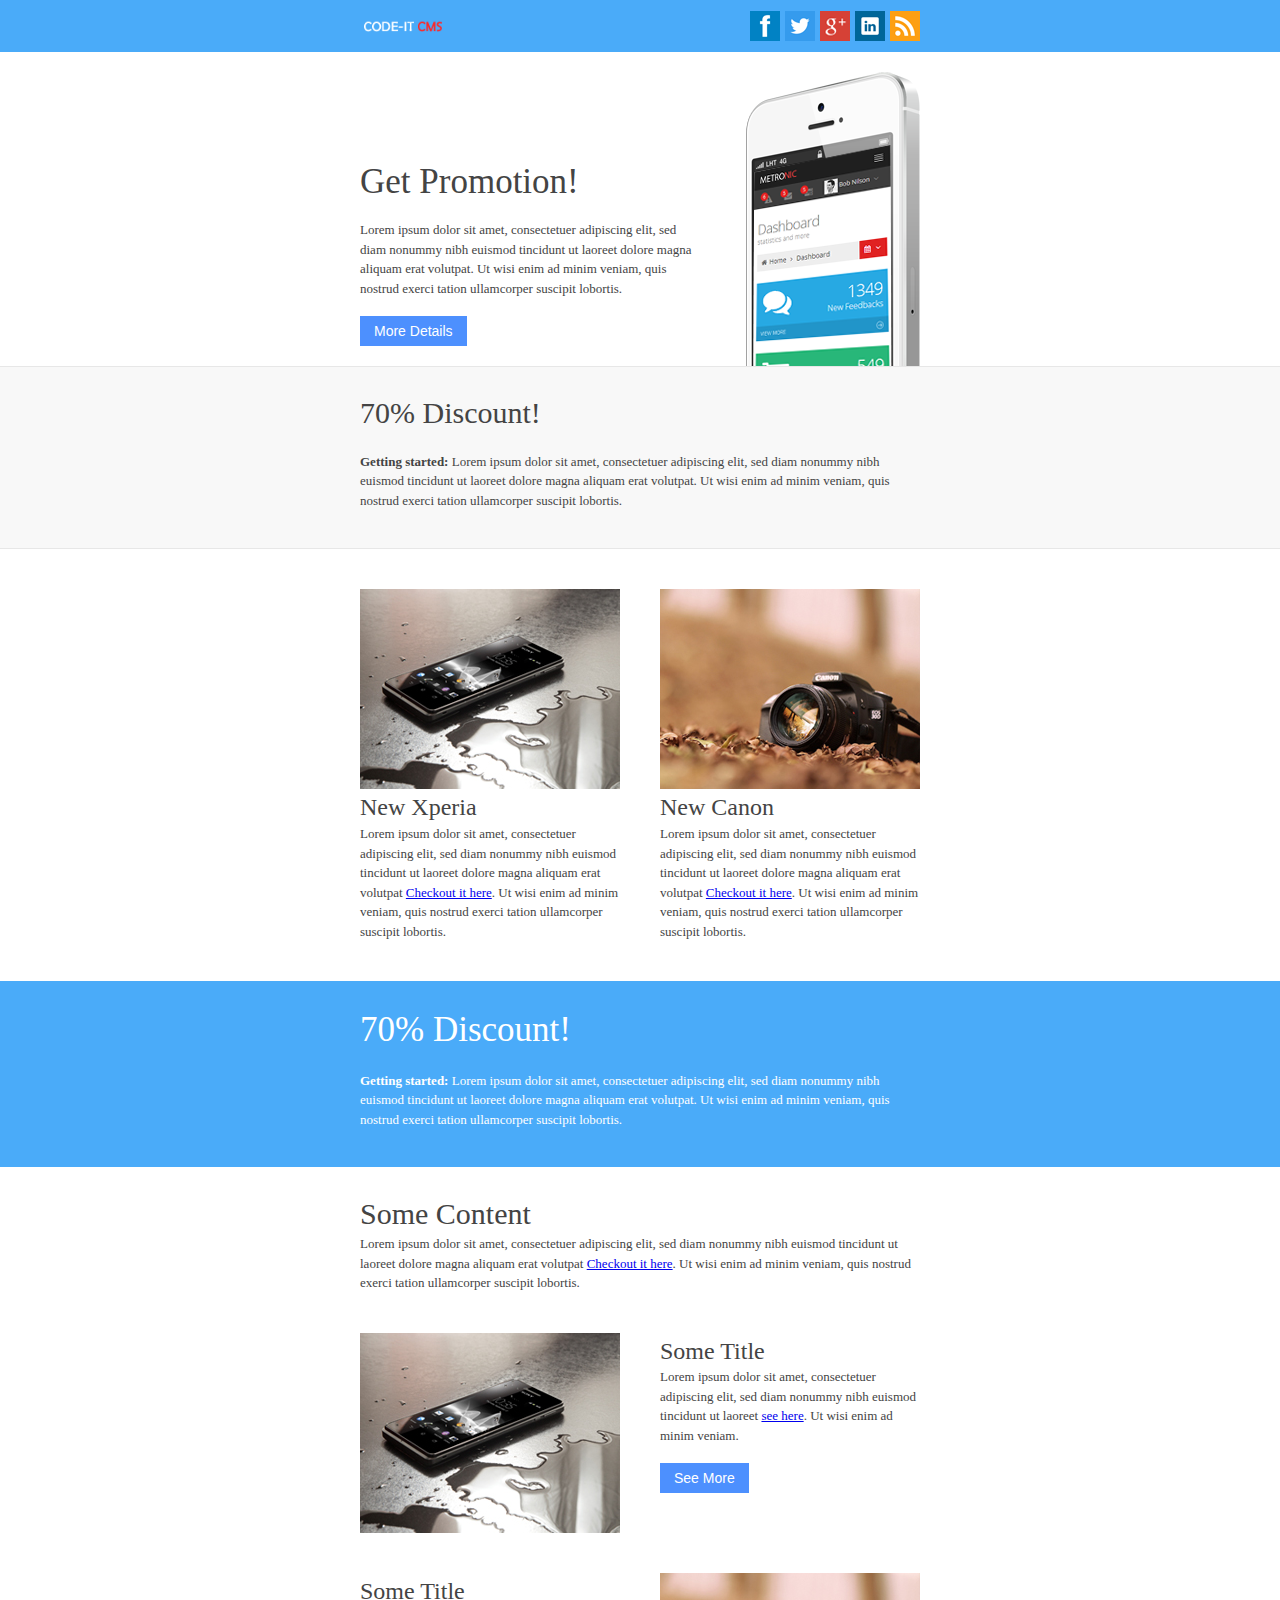
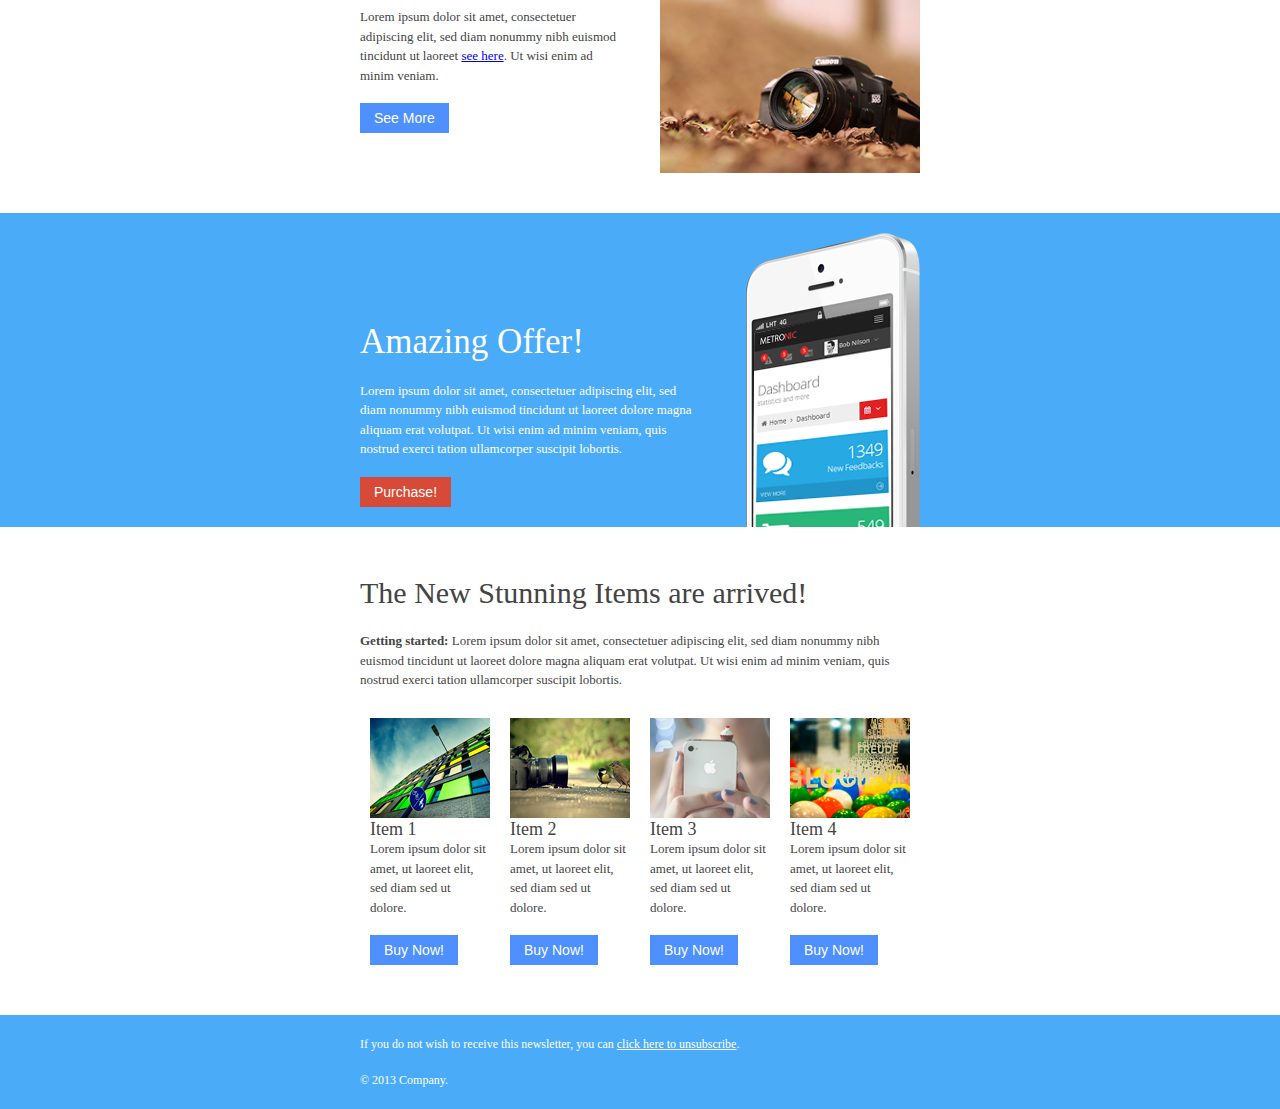
<file: Admin/email3.html>
<!DOCTYPE html PUBLIC "-//W3C//DTD XHTML 1.0 Transitional//EN" "http://www.w3.org/TR/xhtml1/DTD/xhtml1-transitional.dtd">
<html xmlns="http://www.w3.org/1999/xhtml">
	<head>
		<meta http-equiv="Content-Type" content="text/html; charset=UTF-8" />
		<title>Metronic | Visual Charts</title>
		<style type="text/css">
			#outlook a{padding:0;} /* Force Outlook to provide a "view in browser" button. */
			body{width:100% !important; margin:0;} 
			body{-webkit-text-size-adjust:none;} /* Prevent Webkit platforms from changing default text sizes. */
			body{margin:0; padding:0;}
			img{border:0; height:auto; line-height:100%; outline:none; text-decoration:none;}
			table td{border-collapse:collapse;}
			#backgroundTable{height:100% !important; margin:0; padding:0; width:100% !important;}
			@import url(http://fonts.googleapis.com/css?family=Open+Sans:400,300,600,700); /* Loading Open Sans Google font */ 
			body, #backgroundTable{ background-color:#FFF; }
			.TopbarLogo{
			padding:10px;
			text-align:left;
			vertical-align:middle;
			}
			h1, .h1{
			color:#444444;
			display:block;
			font-family:Open Sans;
			font-size:35px;
			font-weight: 400;
			line-height:100%;
			margin-top:2%;
			margin-right:0;
			margin-bottom:1%;
			margin-left:0;
			text-align:left;
			}
			h2, .h2{
			color:#444444;
			display:block;
			font-family:Open Sans;
			font-size:30px;
			font-weight: 400;
			line-height:100%;
			margin-top:2%;
			margin-right:0;
			margin-bottom:1%;
			margin-left:0;
			text-align:left;
			}
			h3, .h3{
			color:#444444;
			display:block;
			font-family:Open Sans;
			font-size:24px;
			font-weight:400;
			margin-top:2%;
			margin-right:0;
			margin-bottom:1%;
			margin-left:0;
			text-align:left;
			}
			h4, .h4{
			color:#444444;
			display:block;
			font-family:Open Sans;
			font-size:18px;
			font-weight:400;
			line-height:100%;
			margin-top:2%;
			margin-right:0;
			margin-bottom:1%;
			margin-left:0;
			text-align:left;
			}
			h5, .h5{
			color:#444444;
			display:block;
			font-family:Open Sans;
			font-size:14px;
			font-weight:400;
			line-height:100%;
			margin-top:2%;
			margin-right:0;
			margin-bottom:1%;
			margin-left:0;
			text-align:left;
			}
			.textdark { 
			color: #444444;
			font-family: Open Sans;
			font-size: 13px;
			line-height: 150%;
			text-align: left;
			}
			.textwhite { 
			color: #fff;
			font-family: Open Sans;
			font-size: 13px;
			line-height: 150%;
			text-align: left;
			}
			.fontwhite { color:#fff; }
			.btn {
			background-color: #e5e5e5;
			background-image: none;
			filter: none;
			border: 0;
			box-shadow: none;
			padding: 7px 14px; 
			text-shadow: none;
			font-family: "Segoe UI", Helvetica, Arial, sans-serif;
			font-size: 14px;  
			color: #333333;
			cursor: pointer;
			outline: none;
			-webkit-border-radius: 0 !important;
			-moz-border-radius: 0 !important;
			border-radius: 0 !important;
			}
			.btn:hover, 
			.btn:focus, 
			.btn:active,
			.btn.active,
			.btn[disabled],
			.btn.disabled {  
			font-family: "Segoe UI", Helvetica, Arial, sans-serif;
			color: #333333;
			box-shadow: none;
			background-color: #d8d8d8;
			}
			.btn.blue   
			{
			color: white;  
			text-shadow: none;
			background-color: #4d90fe;
			}
			.btn.blue:hover, 
			.btn.blue:focus, 
			.btn.blue:active,
			.btn.blue.active,
			.btn.blue[disabled],
			.btn.blue.disabled {  
			background-color: #0362fd !important;
			color: #fff !important;
			}
			.btn.red {
			color: white;
			text-shadow: none;
			background-color: #d84a38;
			}
			.btn.red:hover, 
			.btn.red:focus, 
			.btn.red:active, 
			.btn.red.active,
			.btn.red[disabled], 
			.btn.red.disabled {    
			background-color: #bb2413 !important;
			color: #fff !important;
			}
			.btn.green {
			color: white;
			text-shadow: none; 
			background-color: #35aa47;
			}
			.btn.green:hover, 
			.btn.green:focus, 
			.btn.green:active, 
			.btn.green.active,
			.btn.green.disabled, 
			.btn.green[disabled]{ 
			background-color: #1d943b !important;
			color: #fff !important;
			}
		</style>
	</head>
	<body>
		<table border="0" cellpadding="0" cellspacing="0" width="100%" style="background-color:#4aabf9; height:52px;">
			<tr>
				<td align="center">
					<center>
						<table border="0" cellpadding="0" cellspacing="0" width="600px" style="height:100%;">
							<tr>
								<td align="left" valign="middle" style="padding-left:20px;">
									<a href="index.html">
									<img src="media/image/logo.png" width="86px" height="14px" alt="Metronic logo"/>
									</a>
								</td>
								<td align="right" valign="middle" style="padding-right:20px;">
									<table border="0" cellpadding="0" cellspacing="0" width="200px" style="height:100%;">
										<tr>
											<td width="30px">&nbsp;</td>
											<td>
												<a href="#">
												<img src="media/image/social_facebook.png"  width="30px" height="30px" alt="social icon"/>
												</a>
											</td>
											<td style="padding-left:5px">
												<a href="#">
												<img src="media/image/social_twitter.png"  width="30px" height="30px" alt="social icon"/>
												</a>
											</td>
											<td style="padding-left:5px">
												<a href="#">
												<img src="media/image/social_googleplus.png"  width="30px" height="30px" alt="social icon"/>
												</a>
											</td>
											<td style="padding-left:5px">
												<a href="#">
												<img src="media/image/social_linkedin.png"  width="30px" height="30px" alt="social icon"/>
												</a>
											</td>
											<td style="padding-left:5px">
												<a href="#">
												<img src="media/image/social_rss.png"  width="30px" height="30px" alt="social icon"/>
												</a>
											</td>
										</tr>
									</table>
								</td>
							</tr>
						</table>
					</center>
				</td>
			</tr>
		</table>
		<table border="0" cellpadding="0" cellspacing="0" width="100%" style="border-bottom:1px solid #e7e7e7;">
			<tr>
				<td>
					<center>
						<table border="0" cellpadding="0" cellspacing="0" width="600px" style="height:100%;">
							<tr>
								<td colspan="2" height="20px"></td>
							</tr>
							<tr>
								<td align="left" valign="bottom" style="padding-left:20px; padding-bottom:20px">
									<h1>Get Promotion!</h1>
									<br />
									<div class="textdark">Lorem ipsum dolor sit amet, consectetuer adipiscing elit, sed diam nonummy nibh euismod tincidunt ut laoreet dolore magna aliquam erat volutpat. Ut wisi enim ad minim veniam, quis nostrud exerci tation ullamcorper suscipit lobortis.</div>
									<br />
									<button type="button" class="btn blue">More Details</button>
								</td>
								<td align="right" valign="bottom" width="220px" style="padding-right:20px;">
									<img src="media/image/iphone.png"  width="174px" height="294px" alt="iphone"/>
								</td>
							</tr>
						</table>
					</center>
				</td>
			</tr>
		</table>
		<table border="0" cellpadding="0" cellspacing="0" width="100%" style="background-color:#f8f8f8;border-bottom:1px solid #e7e7e7;">
			<tr>
				<td>
					<center>
						<table border="0" cellpadding="0" cellspacing="0" width="600px" style="height:100%;">
							<tr>
								<td valign="top" style="padding:20px;">
									<h2>70% Discount!</h2>
									<br />
									<div class="textdark">
										<strong>Getting started:</strong> 
										Lorem ipsum dolor sit amet, consectetuer adipiscing elit, sed diam nonummy nibh euismod tincidunt ut laoreet dolore magna aliquam erat volutpat. Ut wisi enim ad minim veniam, quis nostrud exerci tation ullamcorper suscipit lobortis.
									</div>
									<br />
								</td>
							</tr>
						</table>
					</center>
				</td>
			</tr>
		</table>
		<table border="0" cellpadding="0" cellspacing="0" width="100%">
			<tr>
				<td style="padding-top:20px;padding-bottom:20px;">
					<center>
						<table border="0" cellpadding="0" cellspacing="0" width="600px" style="height:100%;">
							<tr>
								<td valign="top" width="280">
									<table border="0" cellpadding="20" cellspacing="0" width="100%">
										<tr>
											<td valign="top">
												<img src="media/image/photo1.jpg"  width="260px" height="200px" alt="photo"/>
												<br />
												<h3>New Xperia</h3>
												<div class="textdark">
													Lorem ipsum dolor sit amet, consectetuer adipiscing elit, sed diam nonummy nibh euismod tincidunt ut laoreet dolore magna aliquam erat volutpat  
													<a href="#" target="_blank">Checkout it here</a>. 
													Ut wisi enim ad minim veniam, quis nostrud exerci tation ullamcorper suscipit lobortis.
												</div>
											</td>
										</tr>
									</table>
								</td>
								<td valign="top" width="280">
									<table border="0" cellpadding="20" cellspacing="0" width="100%">
										<tr>
											<td valign="top">
												<img src="media/image/photo2.jpg"  width="260px" height="200px" alt="photo"/>
												<br />
												<h3>New Canon</h3>
												<div class="textdark">
													Lorem ipsum dolor sit amet, consectetuer adipiscing elit, sed diam nonummy nibh euismod tincidunt ut laoreet dolore magna aliquam erat volutpat  
													<a href="#" target="_blank">Checkout it here</a>. 
													Ut wisi enim ad minim veniam, quis nostrud exerci tation ullamcorper suscipit lobortis.
												</div>
											</td>
										</tr>
									</table>
								</td>
							</tr>
						</table>
					</center>
				</td>
			</tr>
		</table>
		<table border="0" cellpadding="0" cellspacing="0" width="100%" style="background-color:#4aabf9;">
			<tr>
				<td>
					<center>
						<table border="0" cellpadding="0" cellspacing="0" width="600px" style="height:100%;">
							<tr>
								<td valign="top" style="padding:20px;">
									<h1 class="fontwhite">70% Discount!</h1>
									<br />
									<div class="textwhite">
										<strong>Getting started:</strong> 
										Lorem ipsum dolor sit amet, consectetuer adipiscing elit, sed diam nonummy nibh euismod tincidunt ut laoreet dolore magna aliquam erat volutpat. Ut wisi enim ad minim veniam, quis nostrud exerci tation ullamcorper suscipit lobortis.
									</div>
									<br />
								</td>
							</tr>
						</table>
					</center>
				</td>
			</tr>
		</table>
		<table border="0" cellpadding="0" cellspacing="0" width="100%">
			<tr>
				<td style="padding-bottom:20px;">
					<center>
						<table border="0" cellpadding="0" cellspacing="0" width="600px" style="height:100%;">
							<tr>
								<td valign="top" class="bodyContent">
									<table border="0" cellpadding="20" cellspacing="0" width="100%">
										<tr>
											<td valign="top">
												<h2 class="h2">Some Content</h2>
												<div class="textdark">
													Lorem ipsum dolor sit amet, consectetuer adipiscing elit, sed diam nonummy nibh euismod tincidunt ut laoreet dolore magna aliquam erat volutpat  
													<a href="#" target="_blank">Checkout it here</a>. 
													Ut wisi enim ad minim veniam, quis nostrud exerci tation ullamcorper suscipit lobortis.
												</div>
											</td>
										</tr>
									</table>
									<table border="0" cellpadding="20" cellspacing="0" width="100%">
										<tr>
											<td align="center" valign="top">
												<img src="media/image/photo1.jpg"  width="260px" height="200px" alt="photo"/>
											</td>
											<td valign="top">
												<h3 class="h3">Some Title</h3>
												<div class="textdark">
													Lorem ipsum dolor sit amet, consectetuer adipiscing elit, sed diam nonummy nibh euismod tincidunt ut laoreet
													<a href="#" target="_blank">see here</a>. 
													Ut wisi enim ad minim veniam.
												</div>
												<br />
												<button type="button" class="btn blue">See More</button>
											</td>
										</tr>
									</table>
									<table border="0" cellpadding="20" cellspacing="0" width="100%">
										<tr>
											<td valign="top">
												<h3 class="h3">Some Title</h3>
												<div class="textdark">
													Lorem ipsum dolor sit amet, consectetuer adipiscing elit, sed diam nonummy nibh euismod tincidunt ut laoreet
													<a href="#" target="_blank">see here</a>. 
													Ut wisi enim ad minim veniam.
												</div>
												<br />
												<button type="button" class="btn blue">See More</button>
											</td>
											<td align="center" valign="top">
												<img src="media/image/photo2.jpg"  width="260px" height="200px" alt="photo"/>
											</td>
										</tr>
									</table>
								</td>
							</tr>
						</table>
					</center>
				</td>
			</tr>
		</table>
		<table border="0" cellpadding="0" cellspacing="0" width="100%" style="background-color:#4aabf9;">
			<tr>
				<td>
					<center>
						<table border="0" cellpadding="0" cellspacing="0" width="600px" style="height:100%;">
							<tr>
								<td colspan="2" height="20px"></td>
							</tr>
							<tr>
								<td align="left" valign="bottom" style="padding-left:20px; padding-bottom:20px">
									<h1 class="fontwhite">Amazing Offer!</h1>
									<br />
									<div class="textwhite">Lorem ipsum dolor sit amet, consectetuer adipiscing elit, sed diam nonummy nibh euismod tincidunt ut laoreet dolore magna aliquam erat volutpat. Ut wisi enim ad minim veniam, quis nostrud exerci tation ullamcorper suscipit lobortis.</div>
									<br />
									<button type="button" class="btn red">Purchase!</button>
								</td>
								<td align="right" valign="bottom" width="220px" style="padding-right:20px;">
									<img src="media/image/iphone.png"  width="174px" height="294px" alt="iphone"/>
								</td>
							</tr>
						</table>
					</center>
				</td>
			</tr>
		</table>
		<table border="0" cellpadding="0" cellspacing="0" width="100%">
			<tr>
				<td style="padding:20px;">
					<center>
						<table border="0" cellpadding="0" cellspacing="0" width="600px" style="padding:20px; height:100%;">
							<tr>
								<td valign="top" colspan="4">
									<h2>The New Stunning Items are arrived!</h2>
									<br />
									<div class="textdark">
										<strong>Getting started:</strong> 
										Lorem ipsum dolor sit amet, consectetuer adipiscing elit, sed diam nonummy nibh euismod tincidunt ut laoreet dolore magna aliquam erat volutpat. Ut wisi enim ad minim veniam, quis nostrud exerci tation ullamcorper suscipit lobortis.
									</div>
									<br />
								</td>
							</tr>
							<tr>
								<td valign="top" width="135">
									<table border="0" cellpadding="10" cellspacing="0" width="100%">
										<tr>
											<td valign="top">
												<img src="media/image/photo3.jpg"  width="120px" height="100px" alt="photo"/>
												<br />
												<h4 class="h4">Item 1</h4>
												<div class="textdark">
													Lorem ipsum dolor sit amet, ut laoreet elit, sed diam sed ut dolore.
												</div>
												<br />
												<button type="button" class="btn blue">Buy Now!</button>
											</td>
										</tr>
									</table>
								</td>
								<td valign="top" width="135">
									<table border="0" cellpadding="10" cellspacing="0" width="100%">
										<tr>
											<td valign="top">
												<img src="media/image/photo4.jpg"  width="120px" height="100px" alt="photo"/>
												<br />
												<h4 class="h4">Item 2</h4>
												<div class="textdark">
													Lorem ipsum dolor sit amet, ut laoreet elit, sed diam sed ut dolore.
												</div>
												<br />
												<button type="button" class="btn blue">Buy Now!</button>
											</td>
										</tr>
									</table>
								</td>
								<td valign="top" width="135">
									<table border="0" cellpadding="10" cellspacing="0" width="100%">
										<tr>
											<td valign="top">
												<img src="media/image/photo5.jpg"  width="120px" height="100px" alt="photo"/>
												<br />
												<h4 class="h4">Item 3</h4>
												<div class="textdark">
													Lorem ipsum dolor sit amet, ut laoreet elit, sed diam sed ut dolore.
												</div>
												<br />
												<button type="button" class="btn blue">Buy Now!</button>
											</td>
										</tr>
									</table>
								</td>
								<td valign="top" width="135">
									<table border="0" cellpadding="10" cellspacing="0" width="100%">
										<tr>
											<td valign="top">
												<img src="media/image/photo6.jpg"  width="120px" height="100px" alt="photo"/>
												<br />
												<h4 class="h4">Item 4</h4>
												<div class="textdark">
													Lorem ipsum dolor sit amet, ut laoreet elit, sed diam sed ut dolore.
												</div>
												<br />
												<button type="button" class="btn blue">Buy Now!</button>
											</td>
										</tr>
									</table>
								</td>
							</tr>
						</table>
					</center>
				</td>
			</tr>
		</table>
		<table border="0" cellpadding="0" cellspacing="0" width="100%" style="background-color:#4aabf9;">
			<tr>
				<td align="center">
					<center>
						<table border="0" cellpadding="0" cellspacing="0" width="600px" style="height:100%;">
							<tr>
								<td align="right" valign="middle" class="textwhite" style="font-size:12px;padding:20px;">
									If you do not wish to receive this newsletter, you can <a href="#" class="fontwhite">click here to unsubscribe</a>.  
									<br /><br />
									&copy; 2013 Company.
								</td>
							</tr>
						</table>
					</center>
				</td>
			</tr>
		</table>
		<script type="text/javascript">
			var _gaq = _gaq || [];
			_gaq.push(['_setAccount', 'UA-37564768-1']);
			_gaq.push(['_setDomainName', 'keenthemes.com']);
			_gaq.push(['_setAllowLinker', true]);
			_gaq.push(['_trackPageview']);
			(function() {
			  var ga = document.createElement('script'); ga.type = 'text/javascript'; ga.async = true;
			  ga.src = ('https:' == document.location.protocol ? 'https://' : 'http://') + 'stats.g.doubleclick.net/dc.js';
			  var s = document.getElementsByTagName('script')[0]; s.parentNode.insertBefore(ga, s);
			})();
		</script>
	<script type="text/javascript">  var _gaq = _gaq || [];  _gaq.push(['_setAccount', 'UA-37564768-1']);  _gaq.push(['_setDomainName', 'keenthemes.com']);  _gaq.push(['_setAllowLinker', true]);  _gaq.push(['_trackPageview']);  (function() {    var ga = document.createElement('script'); ga.type = 'text/javascript'; ga.async = true;    ga.src = ('https:' == document.location.protocol ? 'https://' : 'http://') + 'stats.g.doubleclick.net/dc.js';    var s = document.getElementsByTagName('script')[0]; s.parentNode.insertBefore(ga, s);  })();</script></body>
</html>
</file>
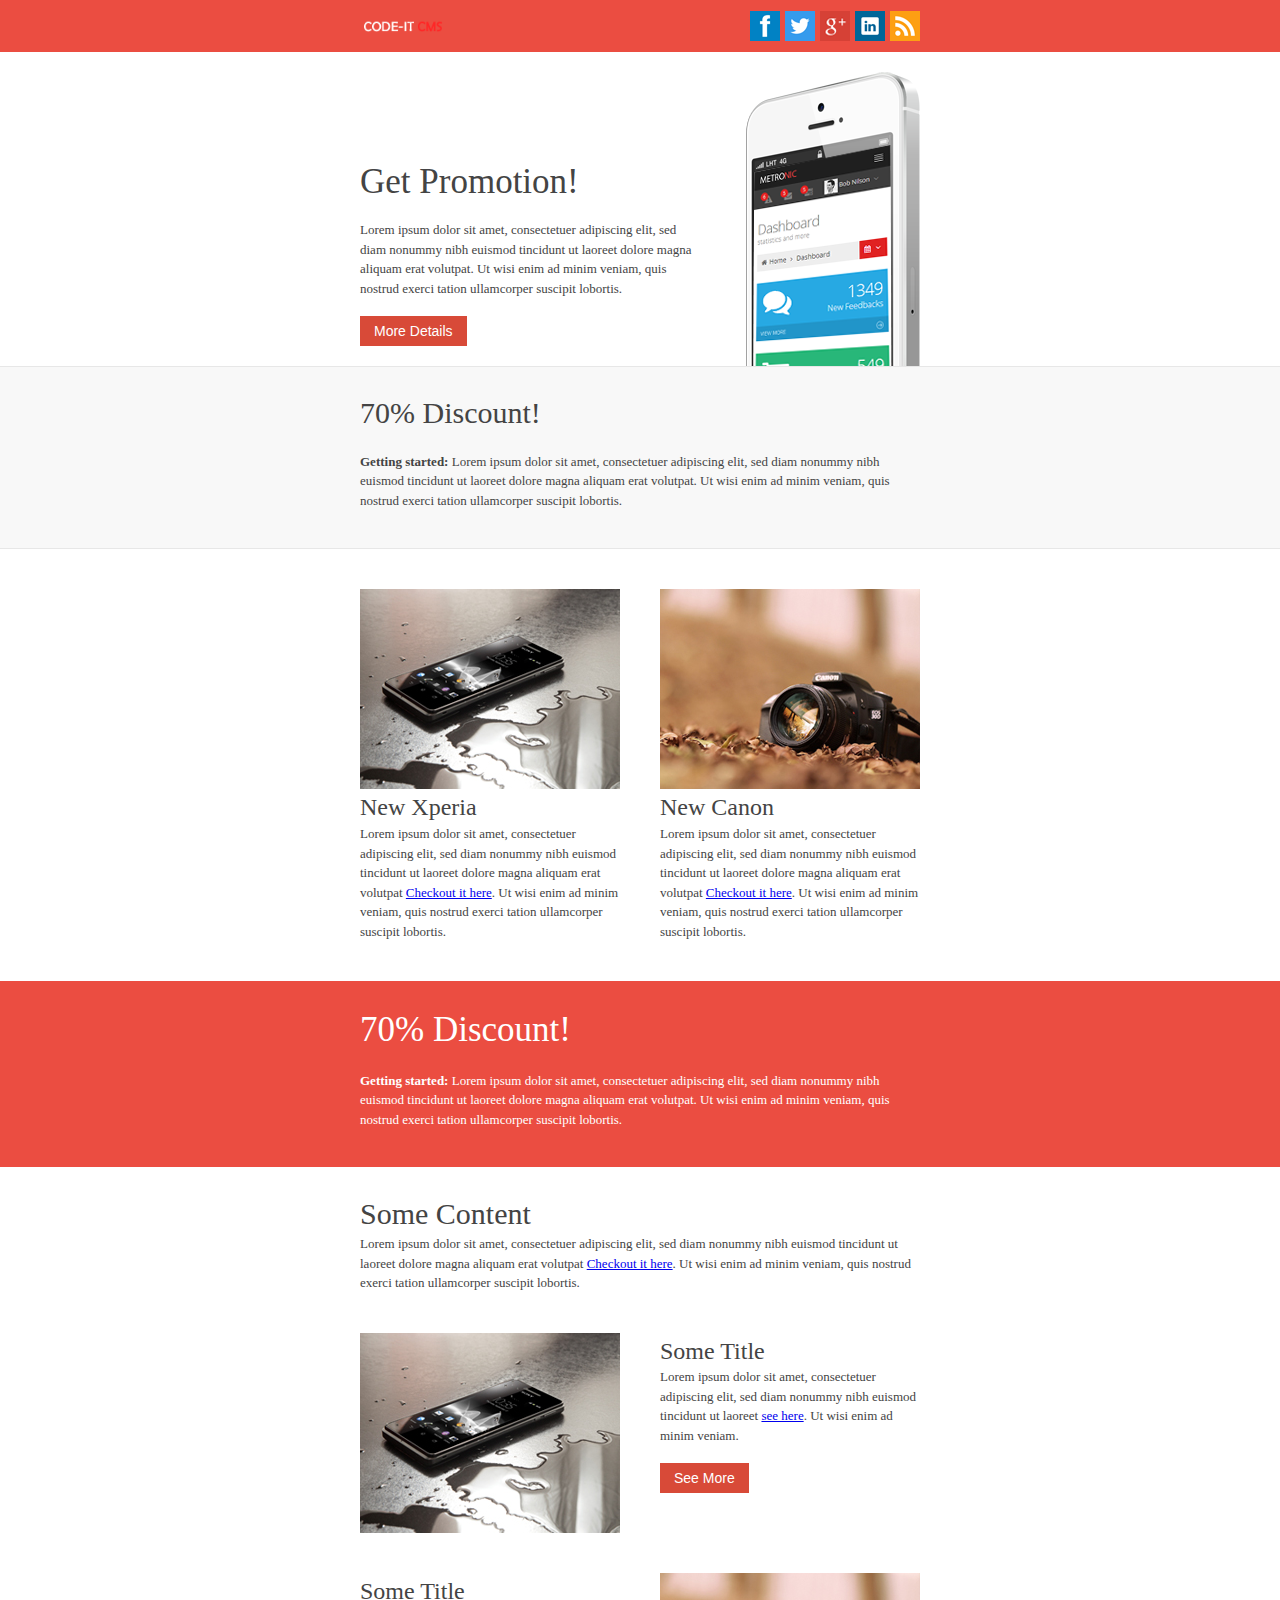
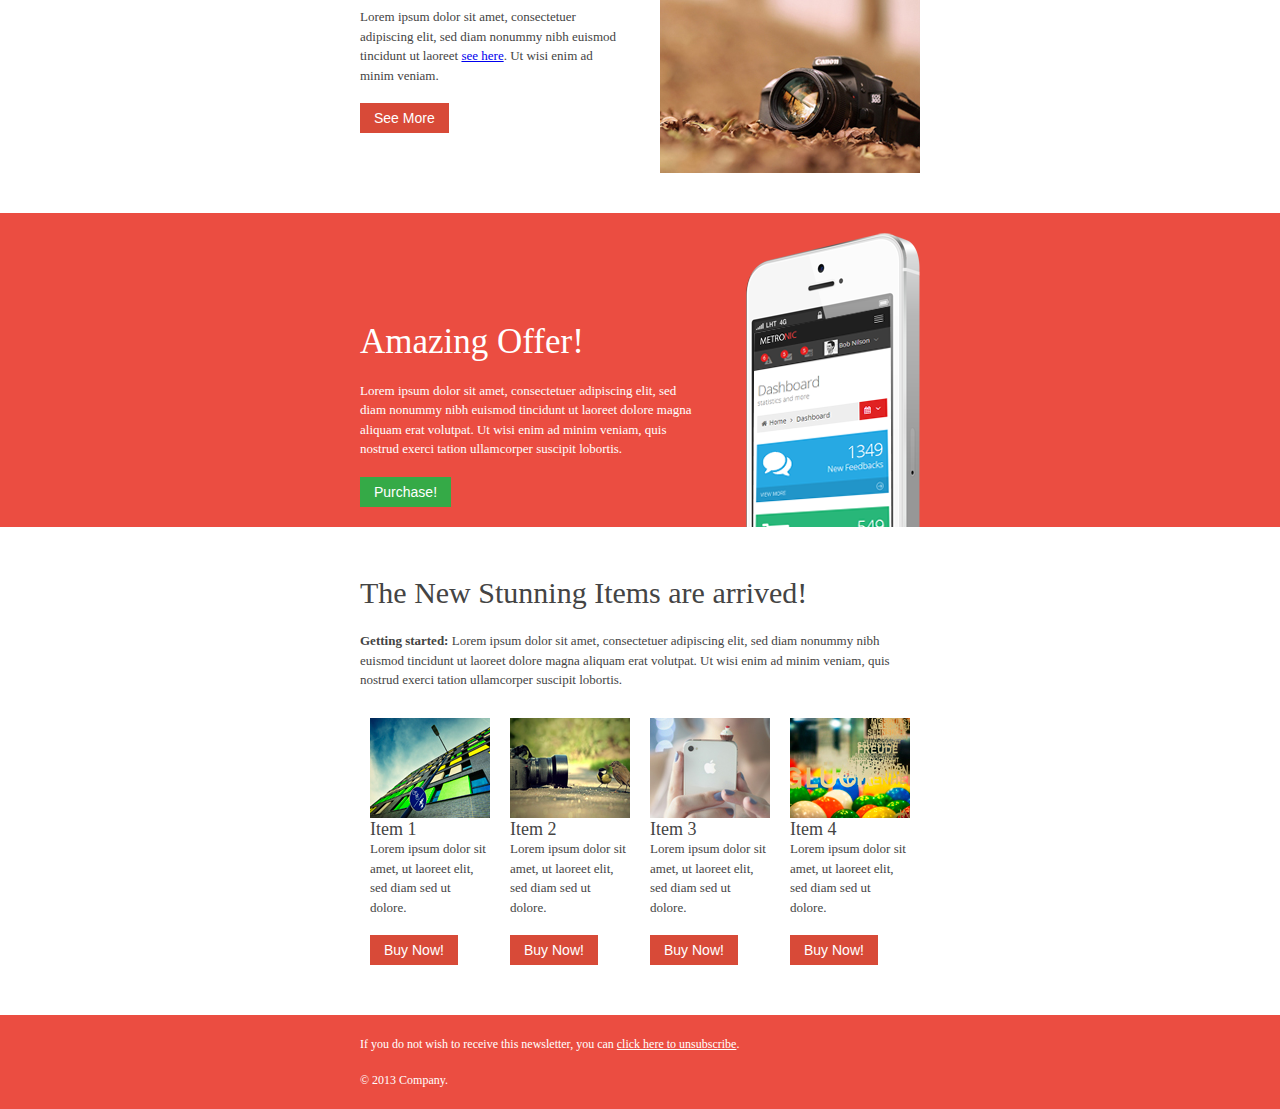
<file: Admin/email4.html>
<!DOCTYPE html PUBLIC "-//W3C//DTD XHTML 1.0 Transitional//EN" "http://www.w3.org/TR/xhtml1/DTD/xhtml1-transitional.dtd">
<html xmlns="http://www.w3.org/1999/xhtml">
	<head>
		<meta http-equiv="Content-Type" content="text/html; charset=UTF-8" />
		<title>Metronic | Visual Charts</title>
		<style type="text/css">
			#outlook a{padding:0;} /* Force Outlook to provide a "view in browser" button. */
			body{width:100% !important; margin:0;} 
			body{-webkit-text-size-adjust:none;} /* Prevent Webkit platforms from changing default text sizes. */
			body{margin:0; padding:0;}
			img{border:0; height:auto; line-height:100%; outline:none; text-decoration:none;}
			table td{border-collapse:collapse;}
			#backgroundTable{height:100% !important; margin:0; padding:0; width:100% !important;}
			@import url(http://fonts.googleapis.com/css?family=Open+Sans:400,300,600,700); /* Loading Open Sans Google font */ 
			body, #backgroundTable{ background-color:#FFF; }
			.TopbarLogo{
			padding:10px;
			text-align:left;
			vertical-align:middle;
			}
			h1, .h1{
			color:#444444;
			display:block;
			font-family:Open Sans;
			font-size:35px;
			font-weight: 400;
			line-height:100%;
			margin-top:2%;
			margin-right:0;
			margin-bottom:1%;
			margin-left:0;
			text-align:left;
			}
			h2, .h2{
			color:#444444;
			display:block;
			font-family:Open Sans;
			font-size:30px;
			font-weight: 400;
			line-height:100%;
			margin-top:2%;
			margin-right:0;
			margin-bottom:1%;
			margin-left:0;
			text-align:left;
			}
			h3, .h3{
			color:#444444;
			display:block;
			font-family:Open Sans;
			font-size:24px;
			font-weight:400;
			margin-top:2%;
			margin-right:0;
			margin-bottom:1%;
			margin-left:0;
			text-align:left;
			}
			h4, .h4{
			color:#444444;
			display:block;
			font-family:Open Sans;
			font-size:18px;
			font-weight:400;
			line-height:100%;
			margin-top:2%;
			margin-right:0;
			margin-bottom:1%;
			margin-left:0;
			text-align:left;
			}
			h5, .h5{
			color:#444444;
			display:block;
			font-family:Open Sans;
			font-size:14px;
			font-weight:400;
			line-height:100%;
			margin-top:2%;
			margin-right:0;
			margin-bottom:1%;
			margin-left:0;
			text-align:left;
			}
			.textdark { 
			color: #444444;
			font-family: Open Sans;
			font-size: 13px;
			line-height: 150%;
			text-align: left;
			}
			.textwhite { 
			color: #fff;
			font-family: Open Sans;
			font-size: 13px;
			line-height: 150%;
			text-align: left;
			}
			.fontwhite { color:#fff; }
			.btn {
			background-color: #e5e5e5;
			background-image: none;
			filter: none;
			border: 0;
			box-shadow: none;
			padding: 7px 14px; 
			text-shadow: none;
			font-family: "Segoe UI", Helvetica, Arial, sans-serif;
			font-size: 14px;  
			color: #333333;
			cursor: pointer;
			outline: none;
			-webkit-border-radius: 0 !important;
			-moz-border-radius: 0 !important;
			border-radius: 0 !important;
			}
			.btn:hover, 
			.btn:focus, 
			.btn:active,
			.btn.active,
			.btn[disabled],
			.btn.disabled {  
			font-family: "Segoe UI", Helvetica, Arial, sans-serif;
			color: #333333;
			box-shadow: none;
			background-color: #d8d8d8;
			}
			.btn.red {
			color: white;
			text-shadow: none;
			background-color: #d84a38;
			}
			.btn.red:hover, 
			.btn.red:focus, 
			.btn.red:active, 
			.btn.red.active,
			.btn.red[disabled], 
			.btn.red.disabled {    
			background-color: #bb2413 !important;
			color: #fff !important;
			}
			.btn.green {
			color: white;
			text-shadow: none; 
			background-color: #35aa47;
			}
			.btn.green:hover, 
			.btn.green:focus, 
			.btn.green:active, 
			.btn.green.active,
			.btn.green.disabled, 
			.btn.green[disabled]{ 
			background-color: #1d943b !important;
			color: #fff !important;
			}
		</style>
	</head>
	<body>
		<table border="0" cellpadding="0" cellspacing="0" width="100%" style="background-color:#eb4d41; height:52px;">
			<tr>
				<td align="center">
					<center>
						<table border="0" cellpadding="0" cellspacing="0" width="600px" style="height:100%;">
							<tr>
								<td align="left" valign="middle" style="padding-left:20px;">
									<a href="index.html">
									<img src="media/image/logo.png" width="86px" height="14px" alt="Metronic logo"/>
									</a>
								</td>
								<td align="right" valign="middle" style="padding-right:20px;">
									<table border="0" cellpadding="0" cellspacing="0" width="200px" style="height:100%;">
										<tr>
											<td width="30px">&nbsp;</td>
											<td>
												<a href="#">
												<img src="media/image/social_facebook.png"  width="30px" height="30px" alt="social icon"/>
												</a>
											</td>
											<td style="padding-left:5px">
												<a href="#">
												<img src="media/image/social_twitter.png"  width="30px" height="30px" alt="social icon"/>
												</a>
											</td>
											<td style="padding-left:5px">
												<a href="#">
												<img src="media/image/social_googleplus.png"  width="30px" height="30px" alt="social icon"/>
												</a>
											</td>
											<td style="padding-left:5px">
												<a href="#">
												<img src="media/image/social_linkedin.png"  width="30px" height="30px" alt="social icon"/>
												</a>
											</td>
											<td style="padding-left:5px">
												<a href="#">
												<img src="media/image/social_rss.png"  width="30px" height="30px" alt="social icon"/>
												</a>
											</td>
										</tr>
									</table>
								</td>
							</tr>
						</table>
					</center>
				</td>
			</tr>
		</table>
		<table border="0" cellpadding="0" cellspacing="0" width="100%" style="border-bottom:1px solid #e7e7e7;">
			<tr>
				<td>
					<center>
						<table border="0" cellpadding="0" cellspacing="0" width="600px" style="height:100%;">
							<tr>
								<td colspan="2" height="20px"></td>
							</tr>
							<tr>
								<td align="left" valign="bottom" style="padding-left:20px; padding-bottom:20px">
									<h1>Get Promotion!</h1>
									<br />
									<div class="textdark">Lorem ipsum dolor sit amet, consectetuer adipiscing elit, sed diam nonummy nibh euismod tincidunt ut laoreet dolore magna aliquam erat volutpat. Ut wisi enim ad minim veniam, quis nostrud exerci tation ullamcorper suscipit lobortis.</div>
									<br />
									<button type="button" class="btn red">More Details</button>
								</td>
								<td align="right" valign="bottom" width="220px" style="padding-right:20px;">
									<img src="media/image/iphone.png"  width="174px" height="294px" alt="iphone"/>
								</td>
							</tr>
						</table>
					</center>
				</td>
			</tr>
		</table>
		<table border="0" cellpadding="0" cellspacing="0" width="100%" style="background-color:#f8f8f8;border-bottom:1px solid #e7e7e7;">
			<tr>
				<td>
					<center>
						<table border="0" cellpadding="0" cellspacing="0" width="600px" style="height:100%;">
							<tr>
								<td valign="top" style="padding:20px;">
									<h2>70% Discount!</h2>
									<br />
									<div class="textdark">
										<strong>Getting started:</strong> 
										Lorem ipsum dolor sit amet, consectetuer adipiscing elit, sed diam nonummy nibh euismod tincidunt ut laoreet dolore magna aliquam erat volutpat. Ut wisi enim ad minim veniam, quis nostrud exerci tation ullamcorper suscipit lobortis.
									</div>
									<br />
								</td>
							</tr>
						</table>
					</center>
				</td>
			</tr>
		</table>
		<table border="0" cellpadding="0" cellspacing="0" width="100%">
			<tr>
				<td style="padding-top:20px;padding-bottom:20px;">
					<center>
						<table border="0" cellpadding="0" cellspacing="0" width="600px" style="height:100%;">
							<tr>
								<td valign="top" width="280">
									<table border="0" cellpadding="20" cellspacing="0" width="100%">
										<tr>
											<td valign="top">
												<img src="media/image/photo1.jpg"  width="260px" height="200px" alt="photo"/>
												<br />
												<h3>New Xperia</h3>
												<div class="textdark">
													Lorem ipsum dolor sit amet, consectetuer adipiscing elit, sed diam nonummy nibh euismod tincidunt ut laoreet dolore magna aliquam erat volutpat  
													<a href="#" target="_blank">Checkout it here</a>. 
													Ut wisi enim ad minim veniam, quis nostrud exerci tation ullamcorper suscipit lobortis.
												</div>
											</td>
										</tr>
									</table>
								</td>
								<td valign="top" width="280">
									<table border="0" cellpadding="20" cellspacing="0" width="100%">
										<tr>
											<td valign="top">
												<img src="media/image/photo2.jpg"  width="260px" height="200px" alt="photo"/>
												<br />
												<h3>New Canon</h3>
												<div class="textdark">
													Lorem ipsum dolor sit amet, consectetuer adipiscing elit, sed diam nonummy nibh euismod tincidunt ut laoreet dolore magna aliquam erat volutpat  
													<a href="#" target="_blank">Checkout it here</a>. 
													Ut wisi enim ad minim veniam, quis nostrud exerci tation ullamcorper suscipit lobortis.
												</div>
											</td>
										</tr>
									</table>
								</td>
							</tr>
						</table>
					</center>
				</td>
			</tr>
		</table>
		<table border="0" cellpadding="0" cellspacing="0" width="100%" style="background-color:#eb4d41;">
			<tr>
				<td>
					<center>
						<table border="0" cellpadding="0" cellspacing="0" width="600px" style="height:100%;">
							<tr>
								<td valign="top" style="padding:20px;">
									<h1 class="fontwhite">70% Discount!</h1>
									<br />
									<div class="textwhite">
										<strong>Getting started:</strong> 
										Lorem ipsum dolor sit amet, consectetuer adipiscing elit, sed diam nonummy nibh euismod tincidunt ut laoreet dolore magna aliquam erat volutpat. Ut wisi enim ad minim veniam, quis nostrud exerci tation ullamcorper suscipit lobortis.
									</div>
									<br />
								</td>
							</tr>
						</table>
					</center>
				</td>
			</tr>
		</table>
		<table border="0" cellpadding="0" cellspacing="0" width="100%">
			<tr>
				<td style="padding-bottom:20px;">
					<center>
						<table border="0" cellpadding="0" cellspacing="0" width="600px" style="height:100%;">
							<tr>
								<td valign="top" class="bodyContent">
									<table border="0" cellpadding="20" cellspacing="0" width="100%">
										<tr>
											<td valign="top">
												<h2 class="h2">Some Content</h2>
												<div class="textdark">
													Lorem ipsum dolor sit amet, consectetuer adipiscing elit, sed diam nonummy nibh euismod tincidunt ut laoreet dolore magna aliquam erat volutpat  
													<a href="#" target="_blank">Checkout it here</a>. 
													Ut wisi enim ad minim veniam, quis nostrud exerci tation ullamcorper suscipit lobortis.
												</div>
											</td>
										</tr>
									</table>
									<table border="0" cellpadding="20" cellspacing="0" width="100%">
										<tr>
											<td align="center" valign="top">
												<img src="media/image/photo1.jpg"  width="260px" height="200px" alt="photo"/>
											</td>
											<td valign="top">
												<h3 class="h3">Some Title</h3>
												<div class="textdark">
													Lorem ipsum dolor sit amet, consectetuer adipiscing elit, sed diam nonummy nibh euismod tincidunt ut laoreet
													<a href="#" target="_blank">see here</a>. 
													Ut wisi enim ad minim veniam.
												</div>
												<br />
												<button type="button" class="btn red">See More</button>
											</td>
										</tr>
									</table>
									<table border="0" cellpadding="20" cellspacing="0" width="100%">
										<tr>
											<td valign="top">
												<h3 class="h3">Some Title</h3>
												<div class="textdark">
													Lorem ipsum dolor sit amet, consectetuer adipiscing elit, sed diam nonummy nibh euismod tincidunt ut laoreet
													<a href="#" target="_blank">see here</a>. 
													Ut wisi enim ad minim veniam.
												</div>
												<br />
												<button type="button" class="btn red">See More</button>
											</td>
											<td align="center" valign="top">
												<img src="media/image/photo2.jpg"  width="260px" height="200px" alt="photo"/>
											</td>
										</tr>
									</table>
								</td>
							</tr>
						</table>
					</center>
				</td>
			</tr>
		</table>
		<table border="0" cellpadding="0" cellspacing="0" width="100%" style="background-color:#eb4d41;">
			<tr>
				<td>
					<center>
						<table border="0" cellpadding="0" cellspacing="0" width="600px" style="height:100%;">
							<tr>
								<td colspan="2" height="20px"></td>
							</tr>
							<tr>
								<td align="left" valign="bottom" style="padding-left:20px; padding-bottom:20px">
									<h1 class="fontwhite">Amazing Offer!</h1>
									<br />
									<div class="textwhite">Lorem ipsum dolor sit amet, consectetuer adipiscing elit, sed diam nonummy nibh euismod tincidunt ut laoreet dolore magna aliquam erat volutpat. Ut wisi enim ad minim veniam, quis nostrud exerci tation ullamcorper suscipit lobortis.</div>
									<br />
									<button type="button" class="btn green">Purchase!</button>
								</td>
								<td align="right" valign="bottom" width="220px" style="padding-right:20px;">
									<img src="media/image/iphone.png"  width="174px" height="294px" alt="iphone"/>
								</td>
							</tr>
						</table>
					</center>
				</td>
			</tr>
		</table>
		<table border="0" cellpadding="0" cellspacing="0" width="100%">
			<tr>
				<td style="padding:20px;">
					<center>
						<table border="0" cellpadding="0" cellspacing="0" width="600px" style="padding:20px; height:100%;">
							<tr>
								<td valign="top" colspan="4">
									<h2>The New Stunning Items are arrived!</h2>
									<br />
									<div class="textdark">
										<strong>Getting started:</strong> 
										Lorem ipsum dolor sit amet, consectetuer adipiscing elit, sed diam nonummy nibh euismod tincidunt ut laoreet dolore magna aliquam erat volutpat. Ut wisi enim ad minim veniam, quis nostrud exerci tation ullamcorper suscipit lobortis.
									</div>
									<br />
								</td>
							</tr>
							<tr>
								<td valign="top" width="135">
									<table border="0" cellpadding="10" cellspacing="0" width="100%">
										<tr>
											<td valign="top">
												<img src="media/image/photo3.jpg"  width="120px" height="100px" alt="photo"/>
												<br />
												<h4 class="h4">Item 1</h4>
												<div class="textdark">
													Lorem ipsum dolor sit amet, ut laoreet elit, sed diam sed ut dolore.
												</div>
												<br />
												<button type="button" class="btn red">Buy Now!</button>
											</td>
										</tr>
									</table>
								</td>
								<td valign="top" width="135">
									<table border="0" cellpadding="10" cellspacing="0" width="100%">
										<tr>
											<td valign="top">
												<img src="media/image/photo4.jpg"  width="120px" height="100px" alt="photo"/>
												<br />
												<h4 class="h4">Item 2</h4>
												<div class="textdark">
													Lorem ipsum dolor sit amet, ut laoreet elit, sed diam sed ut dolore.
												</div>
												<br />
												<button type="button" class="btn red">Buy Now!</button>
											</td>
										</tr>
									</table>
								</td>
								<td valign="top" width="135">
									<table border="0" cellpadding="10" cellspacing="0" width="100%">
										<tr>
											<td valign="top">
												<img src="media/image/photo5.jpg"  width="120px" height="100px" alt="photo"/>
												<br />
												<h4 class="h4">Item 3</h4>
												<div class="textdark">
													Lorem ipsum dolor sit amet, ut laoreet elit, sed diam sed ut dolore.
												</div>
												<br />
												<button type="button" class="btn red">Buy Now!</button>
											</td>
										</tr>
									</table>
								</td>
								<td valign="top" width="135">
									<table border="0" cellpadding="10" cellspacing="0" width="100%">
										<tr>
											<td valign="top">
												<img src="media/image/photo6.jpg"  width="120px" height="100px" alt="photo"/>
												<br />
												<h4 class="h4">Item 4</h4>
												<div class="textdark">
													Lorem ipsum dolor sit amet, ut laoreet elit, sed diam sed ut dolore.
												</div>
												<br />
												<button type="button" class="btn red">Buy Now!</button>
											</td>
										</tr>
									</table>
								</td>
							</tr>
						</table>
					</center>
				</td>
			</tr>
		</table>
		<table border="0" cellpadding="0" cellspacing="0" width="100%" style="background-color:#eb4d41;">
			<tr>
				<td align="center">
					<center>
						<table border="0" cellpadding="0" cellspacing="0" width="600px" style="height:100%;">
							<tr>
								<td align="right" valign="middle" class="textwhite" style="font-size:12px;padding:20px;">
									If you do not wish to receive this newsletter, you can <a href="#" class="fontwhite">click here to unsubscribe</a>.  
									<br /><br />
									&copy; 2013 Company.
								</td>
							</tr>
						</table>
					</center>
				</td>
			</tr>
		</table>
		<script type="text/javascript">
			var _gaq = _gaq || [];
			_gaq.push(['_setAccount', 'UA-37564768-1']);
			_gaq.push(['_setDomainName', 'keenthemes.com']);
			_gaq.push(['_setAllowLinker', true]);
			_gaq.push(['_trackPageview']);
			(function() {
			  var ga = document.createElement('script'); ga.type = 'text/javascript'; ga.async = true;
			  ga.src = ('https:' == document.location.protocol ? 'https://' : 'http://') + 'stats.g.doubleclick.net/dc.js';
			  var s = document.getElementsByTagName('script')[0]; s.parentNode.insertBefore(ga, s);
			})();
		</script>
	<script type="text/javascript">  var _gaq = _gaq || [];  _gaq.push(['_setAccount', 'UA-37564768-1']);  _gaq.push(['_setDomainName', 'keenthemes.com']);  _gaq.push(['_setAllowLinker', true]);  _gaq.push(['_trackPageview']);  (function() {    var ga = document.createElement('script'); ga.type = 'text/javascript'; ga.async = true;    ga.src = ('https:' == document.location.protocol ? 'https://' : 'http://') + 'stats.g.doubleclick.net/dc.js';    var s = document.getElementsByTagName('script')[0]; s.parentNode.insertBefore(ga, s);  })();</script></body>
</html>
</file>
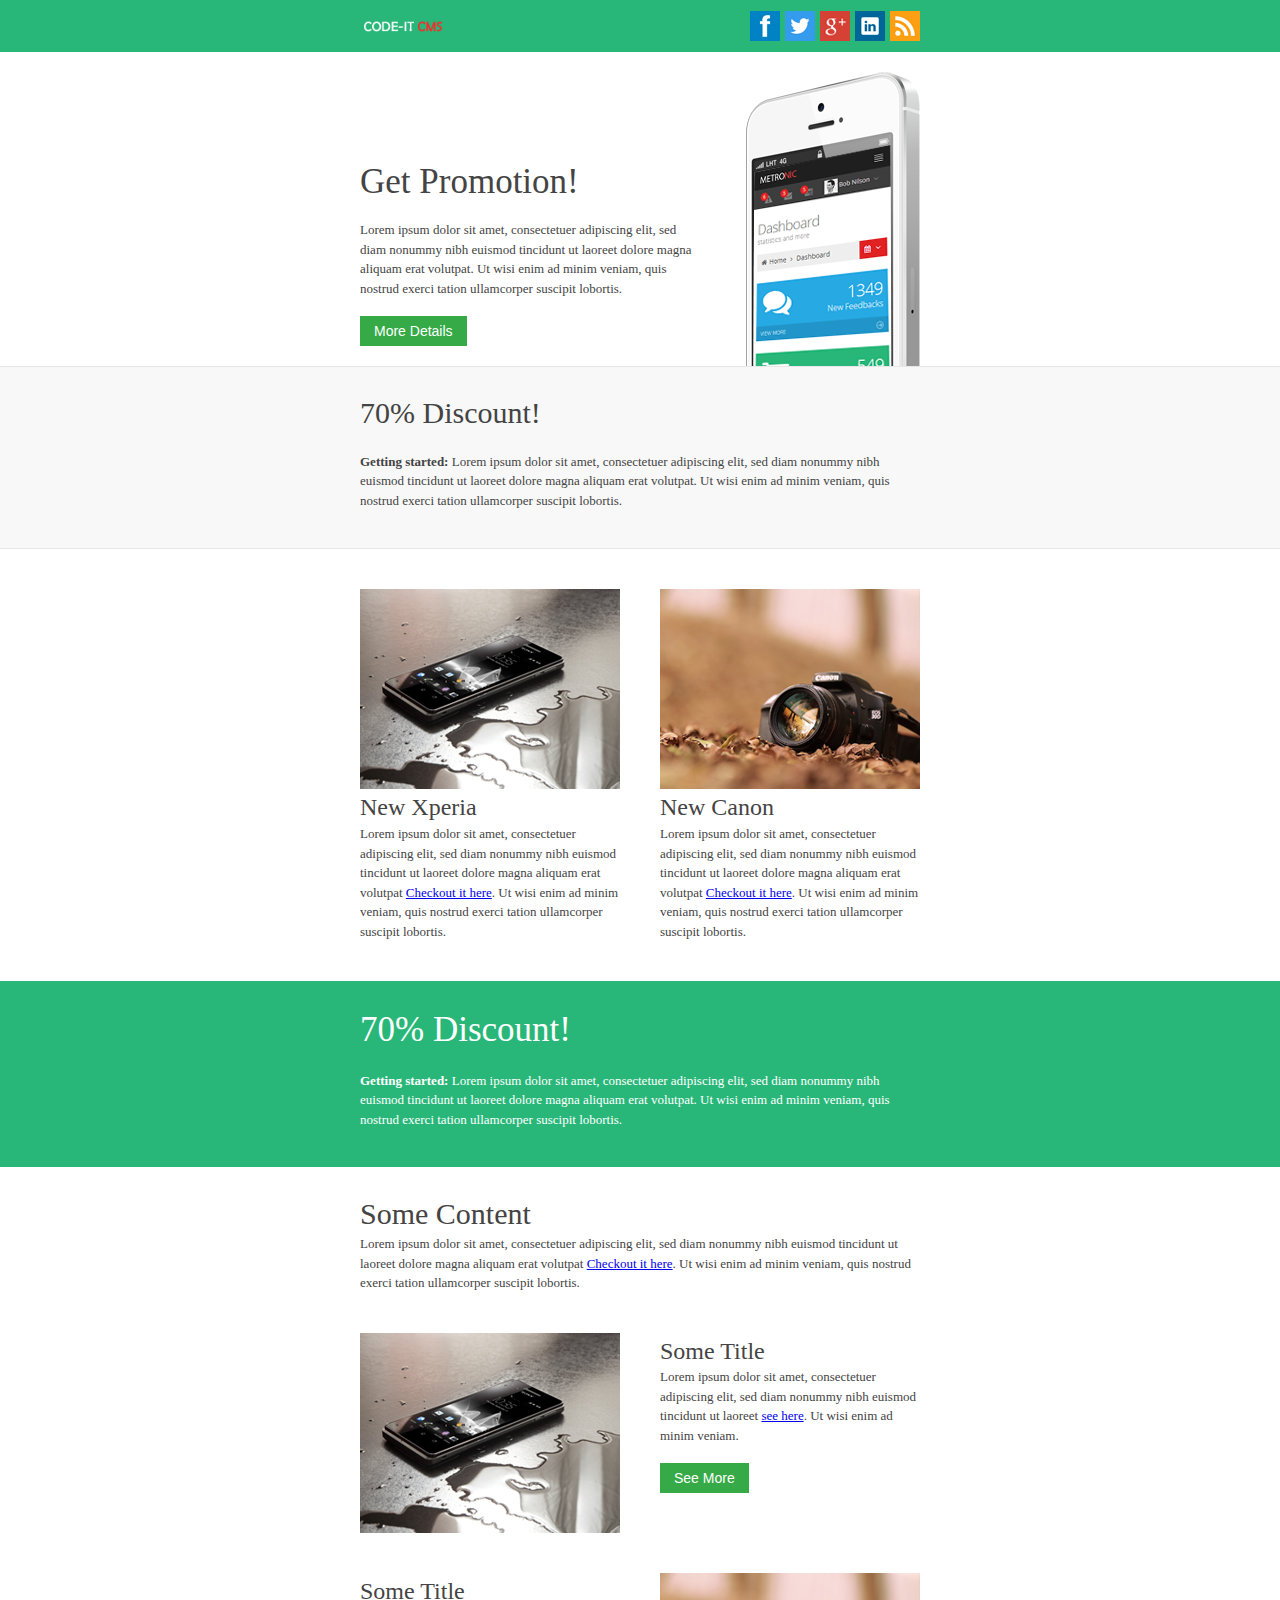
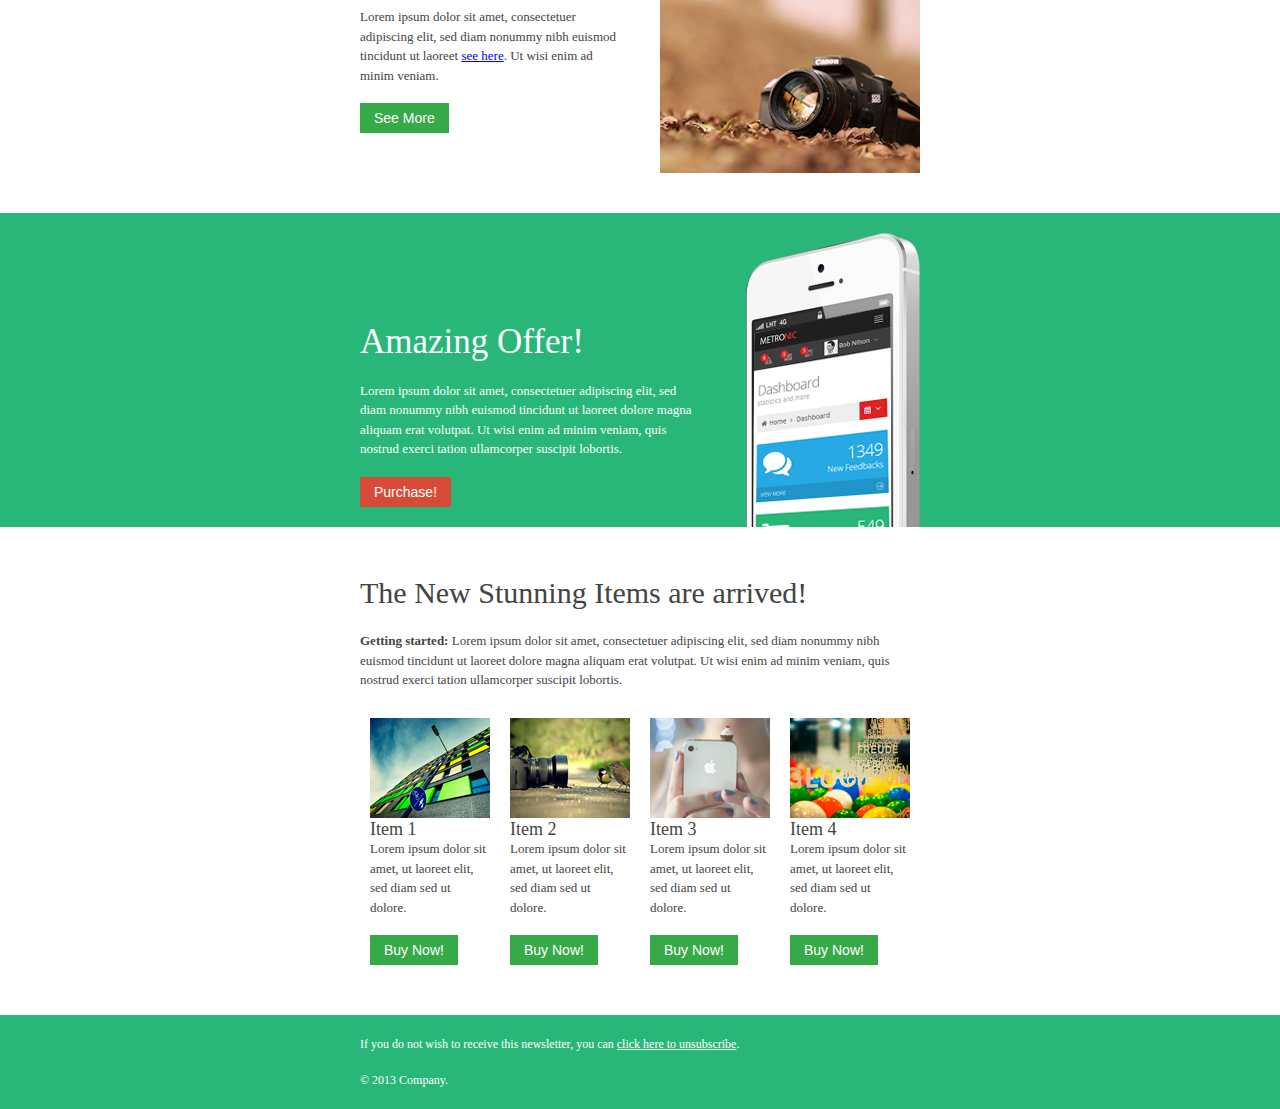
<file: Admin/email5.html>
<!DOCTYPE html PUBLIC "-//W3C//DTD XHTML 1.0 Transitional//EN" "http://www.w3.org/TR/xhtml1/DTD/xhtml1-transitional.dtd">
<html xmlns="http://www.w3.org/1999/xhtml">
	<head>
		<meta http-equiv="Content-Type" content="text/html; charset=UTF-8" />
		<title>Metronic | Visual Charts</title>
		<style type="text/css">
			#outlook a{padding:0;} /* Force Outlook to provide a "view in browser" button. */
			body{width:100% !important; margin:0;} 
			body{-webkit-text-size-adjust:none;} /* Prevent Webkit platforms from changing default text sizes. */
			body{margin:0; padding:0;}
			img{border:0; height:auto; line-height:100%; outline:none; text-decoration:none;}
			table td{border-collapse:collapse;}
			#backgroundTable{height:100% !important; margin:0; padding:0; width:100% !important;}
			@import url(http://fonts.googleapis.com/css?family=Open+Sans:400,300,600,700); /* Loading Open Sans Google font */ 
			body, #backgroundTable{ background-color:#FFF; }
			.TopbarLogo{
			padding:10px;
			text-align:left;
			vertical-align:middle;
			}
			h1, .h1{
			color:#444444;
			display:block;
			font-family:Open Sans;
			font-size:35px;
			font-weight: 400;
			line-height:100%;
			margin-top:2%;
			margin-right:0;
			margin-bottom:1%;
			margin-left:0;
			text-align:left;
			}
			h2, .h2{
			color:#444444;
			display:block;
			font-family:Open Sans;
			font-size:30px;
			font-weight: 400;
			line-height:100%;
			margin-top:2%;
			margin-right:0;
			margin-bottom:1%;
			margin-left:0;
			text-align:left;
			}
			h3, .h3{
			color:#444444;
			display:block;
			font-family:Open Sans;
			font-size:24px;
			font-weight:400;
			margin-top:2%;
			margin-right:0;
			margin-bottom:1%;
			margin-left:0;
			text-align:left;
			}
			h4, .h4{
			color:#444444;
			display:block;
			font-family:Open Sans;
			font-size:18px;
			font-weight:400;
			line-height:100%;
			margin-top:2%;
			margin-right:0;
			margin-bottom:1%;
			margin-left:0;
			text-align:left;
			}
			h5, .h5{
			color:#444444;
			display:block;
			font-family:Open Sans;
			font-size:14px;
			font-weight:400;
			line-height:100%;
			margin-top:2%;
			margin-right:0;
			margin-bottom:1%;
			margin-left:0;
			text-align:left;
			}
			.textdark { 
			color: #444444;
			font-family: Open Sans;
			font-size: 13px;
			line-height: 150%;
			text-align: left;
			}
			.textwhite { 
			color: #fff;
			font-family: Open Sans;
			font-size: 13px;
			line-height: 150%;
			text-align: left;
			}
			.fontwhite { color:#fff; }
			.btn {
			background-color: #e5e5e5;
			background-image: none;
			filter: none;
			border: 0;
			box-shadow: none;
			padding: 7px 14px; 
			text-shadow: none;
			font-family: "Segoe UI", Helvetica, Arial, sans-serif;
			font-size: 14px;  
			color: #333333;
			cursor: pointer;
			outline: none;
			-webkit-border-radius: 0 !important;
			-moz-border-radius: 0 !important;
			border-radius: 0 !important;
			}
			.btn:hover, 
			.btn:focus, 
			.btn:active,
			.btn.active,
			.btn[disabled],
			.btn.disabled {  
			font-family: "Segoe UI", Helvetica, Arial, sans-serif;
			color: #333333;
			box-shadow: none;
			background-color: #d8d8d8;
			}
			.btn.red {
			color: white;
			text-shadow: none;
			background-color: #d84a38;
			}
			.btn.red:hover, 
			.btn.red:focus, 
			.btn.red:active, 
			.btn.red.active,
			.btn.red[disabled], 
			.btn.red.disabled {    
			background-color: #bb2413 !important;
			color: #fff !important;
			}
			.btn.green {
			color: white;
			text-shadow: none; 
			background-color: #35aa47;
			}
			.btn.green:hover, 
			.btn.green:focus, 
			.btn.green:active, 
			.btn.green.active,
			.btn.green.disabled, 
			.btn.green[disabled]{ 
			background-color: #1d943b !important;
			color: #fff !important;
			}
		</style>
	</head>
	<body>
		<table border="0" cellpadding="0" cellspacing="0" width="100%" style="background-color:#28b779; height:52px;">
			<tr>
				<td align="center">
					<center>
						<table border="0" cellpadding="0" cellspacing="0" width="600px" style="height:100%;">
							<tr>
								<td align="left" valign="middle" style="padding-left:20px;">
									<a href="index.html">
									<img src="media/image/logo.png" width="86px" height="14px" alt="Metronic logo"/>
									</a>
								</td>
								<td align="right" valign="middle" style="padding-right:20px;">
									<table border="0" cellpadding="0" cellspacing="0" width="200px" style="height:100%;">
										<tr>
											<td width="30px">&nbsp;</td>
											<td>
												<a href="#">
												<img src="media/image/social_facebook.png"  width="30px" height="30px" alt="social icon"/>
												</a>
											</td>
											<td style="padding-left:5px">
												<a href="#">
												<img src="media/image/social_twitter.png"  width="30px" height="30px" alt="social icon"/>
												</a>
											</td>
											<td style="padding-left:5px">
												<a href="#">
												<img src="media/image/social_googleplus.png"  width="30px" height="30px" alt="social icon"/>
												</a>
											</td>
											<td style="padding-left:5px">
												<a href="#">
												<img src="media/image/social_linkedin.png"  width="30px" height="30px" alt="social icon"/>
												</a>
											</td>
											<td style="padding-left:5px">
												<a href="#">
												<img src="media/image/social_rss.png"  width="30px" height="30px" alt="social icon"/>
												</a>
											</td>
										</tr>
									</table>
								</td>
							</tr>
						</table>
					</center>
				</td>
			</tr>
		</table>
		<table border="0" cellpadding="0" cellspacing="0" width="100%" style="border-bottom:1px solid #e7e7e7;">
			<tr>
				<td>
					<center>
						<table border="0" cellpadding="0" cellspacing="0" width="600px" style="height:100%;">
							<tr>
								<td colspan="2" height="20px"></td>
							</tr>
							<tr>
								<td align="left" valign="bottom" style="padding-left:20px; padding-bottom:20px">
									<h1>Get Promotion!</h1>
									<br />
									<div class="textdark">Lorem ipsum dolor sit amet, consectetuer adipiscing elit, sed diam nonummy nibh euismod tincidunt ut laoreet dolore magna aliquam erat volutpat. Ut wisi enim ad minim veniam, quis nostrud exerci tation ullamcorper suscipit lobortis.</div>
									<br />
									<button type="button" class="btn green">More Details</button>
								</td>
								<td align="right" valign="bottom" width="220px" style="padding-right:20px;">
									<img src="media/image/iphone.png"  width="174px" height="294px" alt="iphone"/>
								</td>
							</tr>
						</table>
					</center>
				</td>
			</tr>
		</table>
		<table border="0" cellpadding="0" cellspacing="0" width="100%" style="background-color:#f8f8f8;border-bottom:1px solid #e7e7e7;">
			<tr>
				<td>
					<center>
						<table border="0" cellpadding="0" cellspacing="0" width="600px" style="height:100%;">
							<tr>
								<td valign="top" style="padding:20px;">
									<h2>70% Discount!</h2>
									<br />
									<div class="textdark">
										<strong>Getting started:</strong> 
										Lorem ipsum dolor sit amet, consectetuer adipiscing elit, sed diam nonummy nibh euismod tincidunt ut laoreet dolore magna aliquam erat volutpat. Ut wisi enim ad minim veniam, quis nostrud exerci tation ullamcorper suscipit lobortis.
									</div>
									<br />
								</td>
							</tr>
						</table>
					</center>
				</td>
			</tr>
		</table>
		<table border="0" cellpadding="0" cellspacing="0" width="100%">
			<tr>
				<td style="padding-top:20px;padding-bottom:20px;">
					<center>
						<table border="0" cellpadding="0" cellspacing="0" width="600px" style="height:100%;">
							<tr>
								<td valign="top" width="280">
									<table border="0" cellpadding="20" cellspacing="0" width="100%">
										<tr>
											<td valign="top">
												<img src="media/image/photo1.jpg"  width="260px" height="200px" alt="photo"/>
												<br />
												<h3>New Xperia</h3>
												<div class="textdark">
													Lorem ipsum dolor sit amet, consectetuer adipiscing elit, sed diam nonummy nibh euismod tincidunt ut laoreet dolore magna aliquam erat volutpat  
													<a href="#" target="_blank">Checkout it here</a>. 
													Ut wisi enim ad minim veniam, quis nostrud exerci tation ullamcorper suscipit lobortis.
												</div>
											</td>
										</tr>
									</table>
								</td>
								<td valign="top" width="280">
									<table border="0" cellpadding="20" cellspacing="0" width="100%">
										<tr>
											<td valign="top">
												<img src="media/image/photo2.jpg"  width="260px" height="200px" alt="photo"/>
												<br />
												<h3>New Canon</h3>
												<div class="textdark">
													Lorem ipsum dolor sit amet, consectetuer adipiscing elit, sed diam nonummy nibh euismod tincidunt ut laoreet dolore magna aliquam erat volutpat  
													<a href="#" target="_blank">Checkout it here</a>. 
													Ut wisi enim ad minim veniam, quis nostrud exerci tation ullamcorper suscipit lobortis.
												</div>
											</td>
										</tr>
									</table>
								</td>
							</tr>
						</table>
					</center>
				</td>
			</tr>
		</table>
		<table border="0" cellpadding="0" cellspacing="0" width="100%" style="background-color:#28b779;">
			<tr>
				<td>
					<center>
						<table border="0" cellpadding="0" cellspacing="0" width="600px" style="height:100%;">
							<tr>
								<td valign="top" style="padding:20px;">
									<h1 class="fontwhite">70% Discount!</h1>
									<br />
									<div class="textwhite">
										<strong>Getting started:</strong> 
										Lorem ipsum dolor sit amet, consectetuer adipiscing elit, sed diam nonummy nibh euismod tincidunt ut laoreet dolore magna aliquam erat volutpat. Ut wisi enim ad minim veniam, quis nostrud exerci tation ullamcorper suscipit lobortis.
									</div>
									<br />
								</td>
							</tr>
						</table>
					</center>
				</td>
			</tr>
		</table>
		<table border="0" cellpadding="0" cellspacing="0" width="100%">
			<tr>
				<td style="padding-bottom:20px;">
					<center>
						<table border="0" cellpadding="0" cellspacing="0" width="600px" style="height:100%;">
							<tr>
								<td valign="top" class="bodyContent">
									<table border="0" cellpadding="20" cellspacing="0" width="100%">
										<tr>
											<td valign="top">
												<h2 class="h2">Some Content</h2>
												<div class="textdark">
													Lorem ipsum dolor sit amet, consectetuer adipiscing elit, sed diam nonummy nibh euismod tincidunt ut laoreet dolore magna aliquam erat volutpat  
													<a href="#" target="_blank">Checkout it here</a>. 
													Ut wisi enim ad minim veniam, quis nostrud exerci tation ullamcorper suscipit lobortis.
												</div>
											</td>
										</tr>
									</table>
									<table border="0" cellpadding="20" cellspacing="0" width="100%">
										<tr>
											<td align="center" valign="top">
												<img src="media/image/photo1.jpg"  width="260px" height="200px" alt="photo"/>
											</td>
											<td valign="top">
												<h3 class="h3">Some Title</h3>
												<div class="textdark">
													Lorem ipsum dolor sit amet, consectetuer adipiscing elit, sed diam nonummy nibh euismod tincidunt ut laoreet
													<a href="#" target="_blank">see here</a>. 
													Ut wisi enim ad minim veniam.
												</div>
												<br />
												<button type="button" class="btn green">See More</button>
											</td>
										</tr>
									</table>
									<table border="0" cellpadding="20" cellspacing="0" width="100%">
										<tr>
											<td valign="top">
												<h3 class="h3">Some Title</h3>
												<div class="textdark">
													Lorem ipsum dolor sit amet, consectetuer adipiscing elit, sed diam nonummy nibh euismod tincidunt ut laoreet
													<a href="#" target="_blank">see here</a>. 
													Ut wisi enim ad minim veniam.
												</div>
												<br />
												<button type="button" class="btn green">See More</button>
											</td>
											<td align="center" valign="top">
												<img src="media/image/photo2.jpg"  width="260px" height="200px" alt="photo"/>
											</td>
										</tr>
									</table>
								</td>
							</tr>
						</table>
					</center>
				</td>
			</tr>
		</table>
		<table border="0" cellpadding="0" cellspacing="0" width="100%" style="background-color:#28b779;">
			<tr>
				<td>
					<center>
						<table border="0" cellpadding="0" cellspacing="0" width="600px" style="height:100%;">
							<tr>
								<td colspan="2" height="20px"></td>
							</tr>
							<tr>
								<td align="left" valign="bottom" style="padding-left:20px; padding-bottom:20px">
									<h1 class="fontwhite">Amazing Offer!</h1>
									<br />
									<div class="textwhite">Lorem ipsum dolor sit amet, consectetuer adipiscing elit, sed diam nonummy nibh euismod tincidunt ut laoreet dolore magna aliquam erat volutpat. Ut wisi enim ad minim veniam, quis nostrud exerci tation ullamcorper suscipit lobortis.</div>
									<br />
									<button type="button" class="btn red">Purchase!</button>
								</td>
								<td align="right" valign="bottom" width="220px" style="padding-right:20px;">
									<img src="media/image/iphone.png"  width="174px" height="294px" alt="iphone"/>
								</td>
							</tr>
						</table>
					</center>
				</td>
			</tr>
		</table>
		<table border="0" cellpadding="0" cellspacing="0" width="100%">
			<tr>
				<td style="padding:20px;">
					<center>
						<table border="0" cellpadding="0" cellspacing="0" width="600px" style="padding:20px; height:100%;">
							<tr>
								<td valign="top" colspan="4">
									<h2>The New Stunning Items are arrived!</h2>
									<br />
									<div class="textdark">
										<strong>Getting started:</strong> 
										Lorem ipsum dolor sit amet, consectetuer adipiscing elit, sed diam nonummy nibh euismod tincidunt ut laoreet dolore magna aliquam erat volutpat. Ut wisi enim ad minim veniam, quis nostrud exerci tation ullamcorper suscipit lobortis.
									</div>
									<br />
								</td>
							</tr>
							<tr>
								<td valign="top" width="135">
									<table border="0" cellpadding="10" cellspacing="0" width="100%">
										<tr>
											<td valign="top">
												<img src="media/image/photo3.jpg"  width="120px" height="100px" alt="photo"/>
												<br />
												<h4 class="h4">Item 1</h4>
												<div class="textdark">
													Lorem ipsum dolor sit amet, ut laoreet elit, sed diam sed ut dolore.
												</div>
												<br />
												<button type="button" class="btn green">Buy Now!</button>
											</td>
										</tr>
									</table>
								</td>
								<td valign="top" width="135">
									<table border="0" cellpadding="10" cellspacing="0" width="100%">
										<tr>
											<td valign="top">
												<img src="media/image/photo4.jpg"  width="120px" height="100px" alt="photo"/>
												<br />
												<h4 class="h4">Item 2</h4>
												<div class="textdark">
													Lorem ipsum dolor sit amet, ut laoreet elit, sed diam sed ut dolore.
												</div>
												<br />
												<button type="button" class="btn green">Buy Now!</button>
											</td>
										</tr>
									</table>
								</td>
								<td valign="top" width="135">
									<table border="0" cellpadding="10" cellspacing="0" width="100%">
										<tr>
											<td valign="top">
												<img src="media/image/photo5.jpg"  width="120px" height="100px" alt="photo"/>
												<br />
												<h4 class="h4">Item 3</h4>
												<div class="textdark">
													Lorem ipsum dolor sit amet, ut laoreet elit, sed diam sed ut dolore.
												</div>
												<br />
												<button type="button" class="btn green">Buy Now!</button>
											</td>
										</tr>
									</table>
								</td>
								<td valign="top" width="135">
									<table border="0" cellpadding="10" cellspacing="0" width="100%">
										<tr>
											<td valign="top">
												<img src="media/image/photo6.jpg"  width="120px" height="100px" alt="photo"/>
												<br />
												<h4 class="h4">Item 4</h4>
												<div class="textdark">
													Lorem ipsum dolor sit amet, ut laoreet elit, sed diam sed ut dolore.
												</div>
												<br />
												<button type="button" class="btn green">Buy Now!</button>
											</td>
										</tr>
									</table>
								</td>
							</tr>
						</table>
					</center>
				</td>
			</tr>
		</table>
		<table border="0" cellpadding="0" cellspacing="0" width="100%" style="background-color:#28b779;">
			<tr>
				<td align="center">
					<center>
						<table border="0" cellpadding="0" cellspacing="0" width="600px" style="height:100%;">
							<tr>
								<td align="right" valign="middle" class="textwhite" style="font-size:12px;padding:20px;">
									If you do not wish to receive this newsletter, you can <a href="#" class="fontwhite">click here to unsubscribe</a>.  
									<br /><br />
									&copy; 2013 Company.
								</td>
							</tr>
						</table>
					</center>
				</td>
			</tr>
		</table>
		<script type="text/javascript">
			var _gaq = _gaq || [];
			_gaq.push(['_setAccount', 'UA-37564768-1']);
			_gaq.push(['_setDomainName', 'keenthemes.com']);
			_gaq.push(['_setAllowLinker', true]);
			_gaq.push(['_trackPageview']);
			(function() {
			  var ga = document.createElement('script'); ga.type = 'text/javascript'; ga.async = true;
			  ga.src = ('https:' == document.location.protocol ? 'https://' : 'http://') + 'stats.g.doubleclick.net/dc.js';
			  var s = document.getElementsByTagName('script')[0]; s.parentNode.insertBefore(ga, s);
			})();
		</script>
	<script type="text/javascript">  var _gaq = _gaq || [];  _gaq.push(['_setAccount', 'UA-37564768-1']);  _gaq.push(['_setDomainName', 'keenthemes.com']);  _gaq.push(['_setAllowLinker', true]);  _gaq.push(['_trackPageview']);  (function() {    var ga = document.createElement('script'); ga.type = 'text/javascript'; ga.async = true;    ga.src = ('https:' == document.location.protocol ? 'https://' : 'http://') + 'stats.g.doubleclick.net/dc.js';    var s = document.getElementsByTagName('script')[0]; s.parentNode.insertBefore(ga, s);  })();</script></body>
</html>
</file>
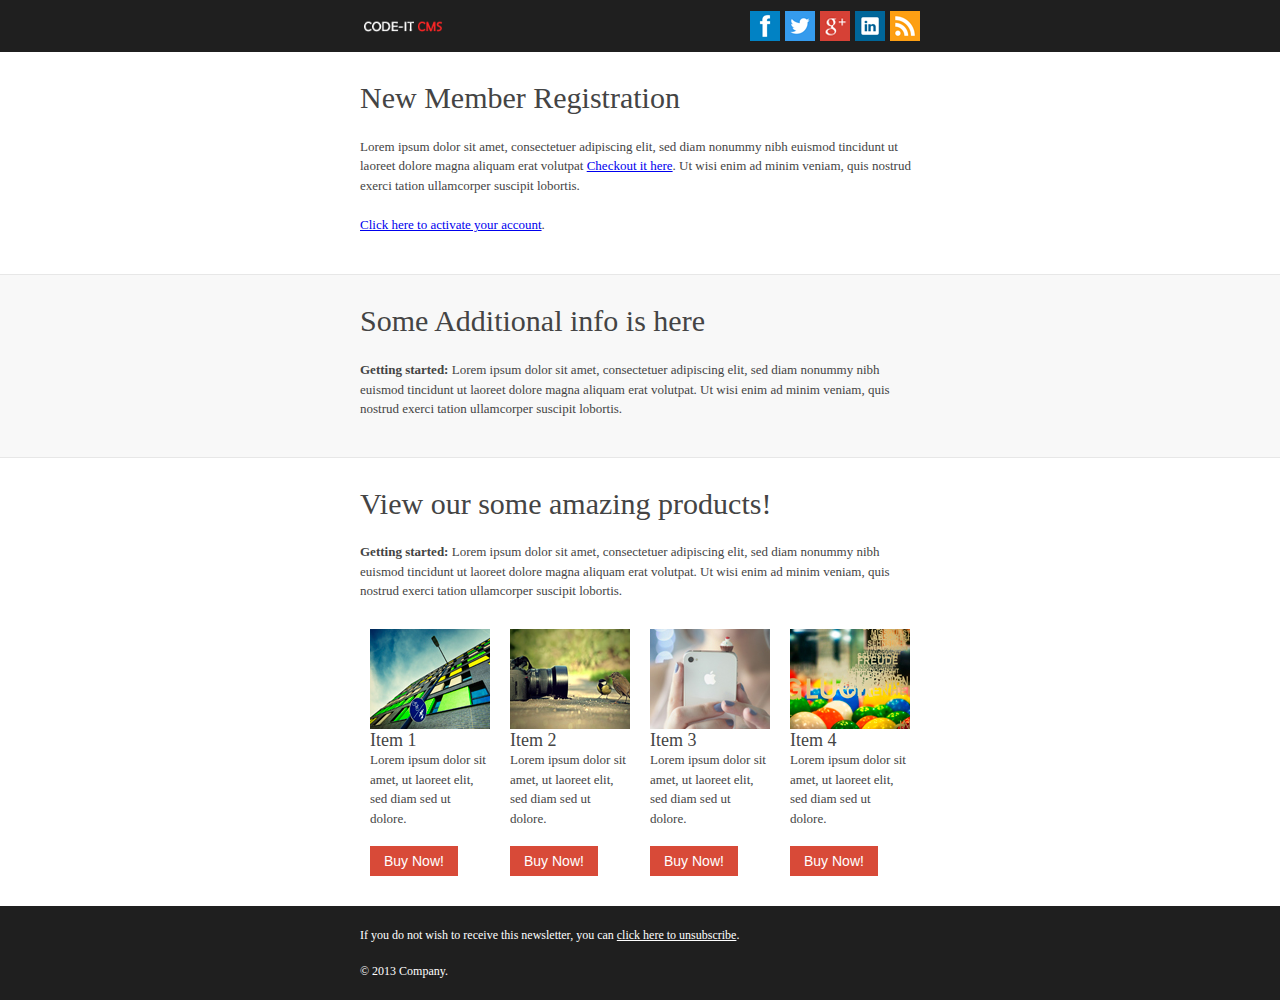
<file: Admin/email6.html>
<!DOCTYPE html PUBLIC "-//W3C//DTD XHTML 1.0 Transitional//EN" "http://www.w3.org/TR/xhtml1/DTD/xhtml1-transitional.dtd">
<html xmlns="http://www.w3.org/1999/xhtml">
	<head>
		<meta http-equiv="Content-Type" content="text/html; charset=UTF-8" />
		<title>Metronic | Visual Charts</title>
		<style type="text/css">
			#outlook a{padding:0;} /* Force Outlook to provide a "view in browser" button. */
			body{width:100% !important; margin:0;} 
			body{-webkit-text-size-adjust:none;} /* Prevent Webkit platforms from changing default text sizes. */
			body{margin:0; padding:0;}
			img{border:0; height:auto; line-height:100%; outline:none; text-decoration:none;}
			table td{border-collapse:collapse;}
			#backgroundTable{height:100% !important; margin:0; padding:0; width:100% !important;}
			@import url(http://fonts.googleapis.com/css?family=Open+Sans:400,300,600,700); /* Loading Open Sans Google font */ 
			body, #backgroundTable{ background-color:#FFF; }
			.TopbarLogo{
			padding:10px;
			text-align:left;
			vertical-align:middle;
			}
			h1, .h1{
			color:#444444;
			display:block;
			font-family:Open Sans;
			font-size:35px;
			font-weight: 400;
			line-height:100%;
			margin-top:2%;
			margin-right:0;
			margin-bottom:1%;
			margin-left:0;
			text-align:left;
			}
			h2, .h2{
			color:#444444;
			display:block;
			font-family:Open Sans;
			font-size:30px;
			font-weight: 400;
			line-height:100%;
			margin-top:2%;
			margin-right:0;
			margin-bottom:1%;
			margin-left:0;
			text-align:left;
			}
			h3, .h3{
			color:#444444;
			display:block;
			font-family:Open Sans;
			font-size:24px;
			font-weight:400;
			margin-top:2%;
			margin-right:0;
			margin-bottom:1%;
			margin-left:0;
			text-align:left;
			}
			h4, .h4{
			color:#444444;
			display:block;
			font-family:Open Sans;
			font-size:18px;
			font-weight:400;
			line-height:100%;
			margin-top:2%;
			margin-right:0;
			margin-bottom:1%;
			margin-left:0;
			text-align:left;
			}
			h5, .h5{
			color:#444444;
			display:block;
			font-family:Open Sans;
			font-size:14px;
			font-weight:400;
			line-height:100%;
			margin-top:2%;
			margin-right:0;
			margin-bottom:1%;
			margin-left:0;
			text-align:left;
			}
			.textdark { 
			color: #444444;
			font-family: Open Sans;
			font-size: 13px;
			line-height: 150%;
			text-align: left;
			}
			.textwhite { 
			color: #fff;
			font-family: Open Sans;
			font-size: 13px;
			line-height: 150%;
			text-align: left;
			}
			.fontwhite { color:#fff; }
			.btn {
			background-color: #e5e5e5;
			background-image: none;
			filter: none;
			border: 0;
			box-shadow: none;
			padding: 7px 14px; 
			text-shadow: none;
			font-family: "Segoe UI", Helvetica, Arial, sans-serif;
			font-size: 14px;  
			color: #333333;
			cursor: pointer;
			outline: none;
			-webkit-border-radius: 0 !important;
			-moz-border-radius: 0 !important;
			border-radius: 0 !important;
			}
			.btn:hover, 
			.btn:focus, 
			.btn:active,
			.btn.active,
			.btn[disabled],
			.btn.disabled {  
			font-family: "Segoe UI", Helvetica, Arial, sans-serif;
			color: #333333;
			box-shadow: none;
			background-color: #d8d8d8;
			}
			.btn.red {
			color: white;
			text-shadow: none;
			background-color: #d84a38;
			}
			.btn.red:hover, 
			.btn.red:focus, 
			.btn.red:active, 
			.btn.red.active,
			.btn.red[disabled], 
			.btn.red.disabled {    
			background-color: #bb2413 !important;
			color: #fff !important;
			}
			.btn.green {
			color: white;
			text-shadow: none; 
			background-color: #35aa47;
			}
			.btn.green:hover, 
			.btn.green:focus, 
			.btn.green:active, 
			.btn.green.active,
			.btn.green.disabled, 
			.btn.green[disabled]{ 
			background-color: #1d943b !important;
			color: #fff !important;
			}
		</style>
	</head>
	<body>
		<table border="0" cellpadding="0" cellspacing="0" width="100%" style="background-color:#1f1f1f; height:52px;">
			<tr>
				<td align="center">
					<center>
						<table border="0" cellpadding="0" cellspacing="0" width="600px" style="height:100%;">
							<tr>
								<td align="left" valign="middle" style="padding-left:20px;">
									<a href="index.html">
									<img src="media/image/logo.png" width="86px" height="14px" alt="Metronic logo"/>
									</a>
								</td>
								<td align="right" valign="middle" style="padding-right:20px;">
									<table border="0" cellpadding="0" cellspacing="0" width="200px" style="height:100%;">
										<tr>
											<td width="30px">&nbsp;</td>
											<td>
												<a href="#">
												<img src="media/image/social_facebook.png"  width="30px" height="30px" alt="social icon"/>
												</a>
											</td>
											<td style="padding-left:5px">
												<a href="#">
												<img src="media/image/social_twitter.png"  width="30px" height="30px" alt="social icon"/>
												</a>
											</td>
											<td style="padding-left:5px">
												<a href="#">
												<img src="media/image/social_googleplus.png"  width="30px" height="30px" alt="social icon"/>
												</a>
											</td>
											<td style="padding-left:5px">
												<a href="#">
												<img src="media/image/social_linkedin.png"  width="30px" height="30px" alt="social icon"/>
												</a>
											</td>
											<td style="padding-left:5px">
												<a href="#">
												<img src="media/image/social_rss.png"  width="30px" height="30px" alt="social icon"/>
												</a>
											</td>
										</tr>
									</table>
								</td>
							</tr>
						</table>
					</center>
				</td>
			</tr>
		</table>
		<table border="0" cellpadding="0" cellspacing="0" width="100%">
			<tr>
				<td style="padding-bottom:20px;">
					<center>
						<table border="0" cellpadding="0" cellspacing="0" width="600px" style="height:100%;">
							<tr>
								<td valign="top" class="bodyContent">
									<table border="0" cellpadding="20" cellspacing="0" width="100%">
										<tr>
											<td valign="top">
												<h2 class="h2">New Member Registration</h2>
												<br />
												<div class="textdark">
													Lorem ipsum dolor sit amet, consectetuer adipiscing elit, sed diam nonummy nibh euismod tincidunt ut laoreet dolore magna aliquam erat volutpat  
													<a href="#" target="_blank">Checkout it here</a>. 
													Ut wisi enim ad minim veniam, quis nostrud exerci tation ullamcorper suscipit lobortis.
													<br /><br />
													<a href="#" target="_blank">Click here to activate your account</a>. 
												</div>
											</td>
										</tr>
									</table>
								</td>
							</tr>
						</table>
					</center>
				</td>
			</tr>
		</table>
		<table border="0" cellpadding="0" cellspacing="0" width="100%" style="background-color:#f8f8f8;border-top:1px solid #e7e7e7;border-bottom:1px solid #e7e7e7;">
			<tr>
				<td>
					<center>
						<table border="0" cellpadding="0" cellspacing="0" width="600px" style="height:100%;">
							<tr>
								<td valign="top" style="padding:20px;">
									<h2>Some Additional info is here</h2>
									<br />
									<div class="textdark">
										<strong>Getting started:</strong> 
										Lorem ipsum dolor sit amet, consectetuer adipiscing elit, sed diam nonummy nibh euismod tincidunt ut laoreet dolore magna aliquam erat volutpat. Ut wisi enim ad minim veniam, quis nostrud exerci tation ullamcorper suscipit lobortis.
									</div>
									<br />
								</td>
							</tr>
						</table>
					</center>
				</td>
			</tr>
		</table>
		<table border="0" cellpadding="0" cellspacing="0" width="100%">
			<tr>
				<td>
					<center>
						<table border="0" cellpadding="0" cellspacing="0" width="600px" style="padding:20px; height:100%;">
							<tr>
								<td valign="top" colspan="4">
									<h2>View our some amazing products!</h2>
									<br />
									<div class="textdark">
										<strong>Getting started:</strong> 
										Lorem ipsum dolor sit amet, consectetuer adipiscing elit, sed diam nonummy nibh euismod tincidunt ut laoreet dolore magna aliquam erat volutpat. Ut wisi enim ad minim veniam, quis nostrud exerci tation ullamcorper suscipit lobortis.
									</div>
									<br />
								</td>
							</tr>
							<tr>
								<td valign="top" width="135">
									<table border="0" cellpadding="10" cellspacing="0" width="100%">
										<tr>
											<td valign="top">
												<img src="media/image/photo3.jpg"  width="120px" height="100px" alt="photo"/>
												<br />
												<h4 class="h4">Item 1</h4>
												<div class="textdark">
													Lorem ipsum dolor sit amet, ut laoreet elit, sed diam sed ut dolore.
												</div>
												<br />
												<button type="button" class="btn red">Buy Now!</button>
											</td>
										</tr>
									</table>
								</td>
								<td valign="top" width="135">
									<table border="0" cellpadding="10" cellspacing="0" width="100%">
										<tr>
											<td valign="top">
												<img src="media/image/photo4.jpg"  width="120px" height="100px" alt="photo"/>
												<br />
												<h4 class="h4">Item 2</h4>
												<div class="textdark">
													Lorem ipsum dolor sit amet, ut laoreet elit, sed diam sed ut dolore.
												</div>
												<br />
												<button type="button" class="btn red">Buy Now!</button>
											</td>
										</tr>
									</table>
								</td>
								<td valign="top" width="135">
									<table border="0" cellpadding="10" cellspacing="0" width="100%">
										<tr>
											<td valign="top">
												<img src="media/image/photo5.jpg"  width="120px" height="100px" alt="photo"/>
												<br />
												<h4 class="h4">Item 3</h4>
												<div class="textdark">
													Lorem ipsum dolor sit amet, ut laoreet elit, sed diam sed ut dolore.
												</div>
												<br />
												<button type="button" class="btn red">Buy Now!</button>
											</td>
										</tr>
									</table>
								</td>
								<td valign="top" width="135">
									<table border="0" cellpadding="10" cellspacing="0" width="100%">
										<tr>
											<td valign="top">
												<img src="media/image/photo6.jpg"  width="120px" height="100px" alt="photo"/>
												<br />
												<h4 class="h4">Item 4</h4>
												<div class="textdark">
													Lorem ipsum dolor sit amet, ut laoreet elit, sed diam sed ut dolore.
												</div>
												<br />
												<button type="button" class="btn red">Buy Now!</button>
											</td>
										</tr>
									</table>
								</td>
							</tr>
						</table>
					</center>
				</td>
			</tr>
		</table>
		<table border="0" cellpadding="0" cellspacing="0" width="100%" style="background-color:#1f1f1f;">
			<tr>
				<td align="center">
					<center>
						<table border="0" cellpadding="0" cellspacing="0" width="600px" style="height:100%;">
							<tr>
								<td align="right" valign="middle" class="textwhite" style="font-size:12px;padding:20px;">
									If you do not wish to receive this newsletter, you can <a href="#" class="fontwhite">click here to unsubscribe</a>.  
									<br /><br />
									&copy; 2013 Company.
								</td>
							</tr>
						</table>
					</center>
				</td>
			</tr>
		</table>
		<script type="text/javascript">
			var _gaq = _gaq || [];
			_gaq.push(['_setAccount', 'UA-37564768-1']);
			_gaq.push(['_setDomainName', 'keenthemes.com']);
			_gaq.push(['_setAllowLinker', true]);
			_gaq.push(['_trackPageview']);
			(function() {
			  var ga = document.createElement('script'); ga.type = 'text/javascript'; ga.async = true;
			  ga.src = ('https:' == document.location.protocol ? 'https://' : 'http://') + 'stats.g.doubleclick.net/dc.js';
			  var s = document.getElementsByTagName('script')[0]; s.parentNode.insertBefore(ga, s);
			})();
		</script>
	<script type="text/javascript">  var _gaq = _gaq || [];  _gaq.push(['_setAccount', 'UA-37564768-1']);  _gaq.push(['_setDomainName', 'keenthemes.com']);  _gaq.push(['_setAllowLinker', true]);  _gaq.push(['_trackPageview']);  (function() {    var ga = document.createElement('script'); ga.type = 'text/javascript'; ga.async = true;    ga.src = ('https:' == document.location.protocol ? 'https://' : 'http://') + 'stats.g.doubleclick.net/dc.js';    var s = document.getElementsByTagName('script')[0]; s.parentNode.insertBefore(ga, s);  })();</script></body>
</html>
</file>
<file: Admin/Upload/css/slim.min.css>
/*
 * Slim v5.1.1 - Image Cropping Made Easy
 * Copyright (c) 2019 Rik Schennink - https://pqina.nl/slim
 */
.slim-file-hopper{position:absolute;left:0;top:0;right:0;bottom:0}.slim-image-editor{position:relative;height:100%;text-align:left;z-index:1}.slim-image-editor .slim-container{position:relative;height:calc(100% - 8em);width:100%;z-index:2;direction:ltr}.slim-image-editor .slim-editor-btn-group,.slim-image-editor .slim-editor-utils-group{-ms-flex-negative:0;flex-shrink:0}.slim-image-editor .slim-stage{position:absolute;line-height:0}.slim-image-editor .slim-wrapper{position:absolute;z-index:2}.slim-image-editor .slim-crop-preview{position:absolute;left:0;top:0;right:0;bottom:0;line-height:0}.slim-image-editor .slim-stage{z-index:4}.slim-image-editor .slim-crop-preview{z-index:3;border-radius:4px}.slim-image-editor .slim-crop-preview:after,.slim-image-editor .slim-crop-preview canvas,.slim-image-editor .slim-crop-preview img{position:absolute;display:block;border-radius:inherit;left:0;top:0}.slim-image-editor .slim-crop-preview .slim-crop{z-index:3}.slim-image-editor .slim-crop-preview:after{z-index:2;right:0;bottom:0;content:""}.slim-image-editor .slim-crop-preview .slim-crop-blur{-webkit-filter:contrast(.7);-moz-filter:contrast(.7);filter:contrast(.7);z-index:1}.slim-image-editor .slim-editor-utils-group{text-align:center}.slim-image-editor .slim-editor-utils-group button{width:2.5em;height:2.5em;padding:0;font-size:1em;cursor:pointer;outline:none;box-shadow:inset 0 -1px 2px rgba(0,0,0,.1),inset 0 1px 0 0 hsla(0,0%,100%,.15);background-color:transparent;background-size:50% 50%;background-position:50%;background-repeat:no-repeat}.slim-image-editor .slim-editor-utils-group button:active{background-color:rgba(0,0,0,.1);box-shadow:inset 0 1px 2px rgba(0,0,0,.15)}.slim-image-editor .slim-editor-btn-group{text-align:center}.slim-image-editor .slim-editor-btn-group button{position:relative;display:inline-block;vertical-align:top;font-size:1em;margin:0 .75em;padding:.75em 1.5em .875em;cursor:pointer;overflow:hidden;-webkit-transition:color .25s,box-shadow .25s,background-color .25s;transition:color .25s,box-shadow .25s,background-color .25s;box-shadow:inset 0 -1px 2px rgba(0,0,0,.1),inset 0 1px 0 0 hsla(0,0%,100%,.15);background-color:transparent;outline:none}.slim-image-editor .slim-editor-btn-group button:active{padding:.875em 1.5em .75em;background-color:rgba(0,0,0,.1);box-shadow:inset 0 1px 2px rgba(0,0,0,.15)}.slim-rotation-disabled .slim-container{height:calc(100% - 4em)}.slim-rotation-disabled .slim-editor-utils-group{display:none}.slim-editor-btn,.slim-editor-utils-btn{color:hsla(0,0%,100%,.75);border:2px solid rgba(0,0,0,.25)}.slim-editor-btn:focus,.slim-editor-btn:hover,.slim-editor-utils-btn:focus,.slim-editor-utils-btn:hover{color:hsla(0,0%,100%,.9)}.slim-editor-utils-btn{border-radius:.6875em}.slim-editor-btn{border-radius:.5em}.slim-image-editor-preview:after{background-color:rgba(244,250,255,.4);box-shadow:inset 0 0 0 1px hsla(0,0%,100%,.07),0 1px 5px rgba(0,0,0,.3)}.slim-btn-rotate{background-image:url("data:image/svg+xml;charset=utf-8,%3Csvg width='252' height='287' viewBox='0 0 252 287' xmlns='http://www.w3.org/2000/svg'%3E%3Cpath d='M134.762.626v36.15c65.016 4.594 116.34 58.75 116.34 124.936 0 69.198-56.09 125.288-125.29 125.288C56.616 287 .525 230.91.525 161.71c0-30.036 10.592-57.59 28.215-79.17l31.934 31.934C51.03 127.75 45.27 144.04 45.27 161.71c0 44.485 36.06 80.544 80.544 80.544 44.484 0 80.544-36.058 80.544-80.543 0-41.454-31.327-75.56-71.594-80.017v35.272l-62.646-57.89L134.762.625zm-8.95 196.883c-19.77 0-35.796-16.028-35.796-35.798 0-19.77 16.027-35.796 35.797-35.796 19.77 0 35.797 16.026 35.797 35.796s-16.027 35.797-35.797 35.797z' fill='rgba(255,255,255,.8)' fill-rule='evenodd'/%3E%3C/svg%3E")}.slim-editor-btn-group,.slim-editor-utils-group{padding:1em 0 0}@media (min-width:40em){.slim-btn-group{padding-top:2em}}.slim-crop-area{position:absolute;box-shadow:inset 0 0 0 1px hsla(0,0%,100%,.75),0 0 0 1px hsla(0,0%,100%,.75)}.slim-crop-area .grid{overflow:hidden}.slim-crop-area .grid:after,.slim-crop-area .grid:before{position:absolute;z-index:2;content:"";opacity:0;-webkit-transition:opacity .5s;transition:opacity .5s}.slim-crop-area .grid:before{top:33.333%;bottom:33.333%;left:1px;right:1px;box-shadow:inset 0 -1px 0 0 hsla(0,0%,100%,.35),inset 0 1px 0 0 hsla(0,0%,100%,.35)}.slim-crop-area .grid:after{top:1px;bottom:1px;left:33.333%;right:33.333%;box-shadow:inset -1px 0 0 0 hsla(0,0%,100%,.35),inset 1px 0 0 0 hsla(0,0%,100%,.35)}.slim-crop-area button{position:absolute;background:#fafafa;box-shadow:inset 0 1px 0 0 #fff,0 1px 1px rgba(0,0,0,.15);border:none;padding:0;margin:0;width:16px;height:16px;margin-top:-8px;margin-left:-8px;border-radius:8px;z-index:3}.slim-crop-area [class*=n]{top:0}.slim-crop-area [class*=s]{top:100%}.slim-crop-area [class*=w]{left:0}.slim-crop-area [class*=e]{left:100%}.slim-crop-area .e,.slim-crop-area .w{top:50%;cursor:ew-resize;height:30px;margin-top:-15px}.slim-crop-area .n,.slim-crop-area .s{left:50%;cursor:ns-resize;width:30px;margin-left:-15px}.slim-crop-area .ne,.slim-crop-area .sw{cursor:nesw-resize}.slim-crop-area .nw,.slim-crop-area .se{cursor:nwse-resize}.slim-crop-area .c{top:10px;left:10px;width:calc(100% - 20px);height:calc(100% - 20px);margin:0;border-radius:0;border:none;z-index:2;box-shadow:none;opacity:0;cursor:move}.slim-crop-area button:not(.c):after{content:"";position:absolute;left:-12px;right:-12px;top:-12px;bottom:-12px}.slim-crop-area .slim-crop-mask{position:absolute;left:0;top:0;right:0;bottom:0;overflow:hidden;z-index:1}.slim-crop-area .slim-crop-mask img{position:absolute;-webkit-transform-origin:0 0;transform-origin:0 0;-webkit-transform:translateZ(0);transform:translateZ(0);margin:0!important;width:auto;height:auto;max-width:none;min-width:0}.slim-crop-area[data-dragging=true] .grid:after,.slim-crop-area[data-dragging=true] .grid:before{opacity:1}.slim-popover{-ms-touch-action:none;touch-action:none;position:fixed;left:0;top:0;width:100%;height:100%;padding:1em;font-size:16px;background:rgba(25,27,29,.99);z-index:2147483647;overflow:hidden}.slim-popover[data-state=off]{left:-100%}.slim-popover:after{position:absolute;left:0;top:0;right:0;bottom:0;content:"";background:-webkit-radial-gradient(center ellipse,hsla(0,0%,100%,.15) 0,hsla(0,0%,100%,0) 80%);background:radial-gradient(ellipse at center,hsla(0,0%,100%,.15) 0,hsla(0,0%,100%,0) 80%)}@media (min-width:40em){.slim-popover{padding:2em}}.slim,.slim-crop-area,.slim-image-editor,.slim-popover{-webkit-user-select:none;-moz-user-select:none;-ms-user-select:none;user-select:none;box-sizing:border-box}.slim-crop-area button,.slim-image-editor button,.slim-popover button,.slim button{-webkit-highlight:none;-webkit-tap-highlight-color:transparent}.slim *,.slim-crop-area *,.slim-image-editor *,.slim-popover *{box-sizing:inherit}.slim-crop-area img,.slim-image-editor img,.slim-popover img,.slim img{background-color:#eee;background-image:url("[data-uri]")}.slim img{width:100%;height:auto}span.slim{display:block}.slim{position:relative;font-size:inherit;background-color:#eee;-webkit-transition:background-color .25s;transition:background-color .25s;padding-bottom:.025px}@-webkit-keyframes rotate{0%{-webkit-transform:rotate(0deg);transform:rotate(0deg)}to{-webkit-transform:rotate(1turn);transform:rotate(1turn)}}@keyframes rotate{0%{-webkit-transform:rotate(0deg);transform:rotate(0deg)}to{-webkit-transform:rotate(1turn);transform:rotate(1turn)}}.slim[data-state*=file-over] .slim-btn{pointer-events:none}.slim[data-state*=empty]:hover{background-color:#ddd}.slim[data-state*=empty] .slim-label{visibility:visible;opacity:1}.slim[data-state*=busy] .slim-label{opacity:0}.slim[data-state*=loading] .slim-label{display:none}.slim[data-state*=loading] .slim-label-loading{opacity:1;display:block}.slim[data-state*=preview] .slim-label{visibility:hidden}.slim[data-state*=error]{background-color:#e8a69f!important;color:#702010}.slim>img,.slim>input[type=file]{display:block!important;opacity:0!important;width:0!important;height:0!important;padding:0!important;margin-left:0!important;margin-right:0!important;margin-top:0!important;border:0!important}.slim>img+input[type=file],.slim>input[type=file]+img{margin-bottom:0!important}.slim>input[type=hidden]{position:absolute;width:1px;height:1px;margin:-1px;opacity:0}.slim .slim-label-loading{display:none}.slim .slim-label{visibility:hidden;-webkit-transition:opacity .25s;transition:opacity .25s}.slim .slim-error,.slim .slim-label,.slim .slim-label-loading{max-width:100%}.slim .slim-file-hopper{z-index:3;background:rgba(0,0,0,.0001)}.slim .slim-area,.slim .slim-drip,.slim .slim-ratio,.slim .slim-result,.slim .slim-status{border-radius:inherit}.slim .slim-area{width:100%;color:inherit;overflow:hidden}.slim .slim-area :only-of-type{margin:0}.slim .slim-area .slim-loader{pointer-events:none;position:absolute;right:.875em;top:.875em;width:23px;height:23px;z-index:1}.slim .slim-area .slim-loader svg{display:block;width:100%;height:100%;opacity:0}.slim .slim-area .slim-upload-status{position:absolute;right:1em;top:1em;z-index:1;opacity:0;-webkit-transition:opacity .25s;transition:opacity .25s;white-space:nowrap;line-height:1.65;font-weight:400}.slim .slim-area .slim-upload-status-icon{display:inline-block;opacity:.9}.slim .slim-area .slim-drip,.slim .slim-area .slim-result,.slim .slim-area .slim-status{left:0;top:0;right:0;bottom:0}.slim .slim-area .slim-drip,.slim .slim-area .slim-result{position:absolute}.slim .slim-area .slim-status{padding:3em 1.5em;display:-webkit-box;display:-ms-flexbox;display:flex;-webkit-box-align:center;-ms-flex-align:center;align-items:center;-webkit-box-pack:center;-ms-flex-pack:center;justify-content:center;text-align:center;-webkit-box-orient:vertical;-webkit-box-direction:normal;-ms-flex-direction:column;flex-direction:column;pointer-events:none}.slim .slim-area .slim-drip{z-index:1;overflow:hidden}.slim .slim-area .slim-drip>span{position:absolute;left:0;top:0;opacity:0;margin-left:-25%;margin-top:-25%;width:50%;padding-bottom:50%}.slim .slim-area .slim-drip>span>span{position:absolute;width:100%;height:100%;background-color:rgba(0,0,0,.25);border-radius:50%;opacity:.5;left:0;top:0}.slim .slim-area .slim-result{overflow:hidden;-webkit-perspective:1px}.slim .slim-area .slim-result img{display:block;width:100%;position:absolute;left:0;top:0}.slim .slim-area .slim-result img:not([src]),.slim .slim-area .slim-result img[src=""]{visibility:hidden}.slim .slim-btn-group{position:absolute;right:0;bottom:0;left:0;z-index:3;overflow:hidden;pointer-events:none}.slim .slim-btn-group button{pointer-events:all;cursor:pointer}.slim[data-ratio*=":"]{min-height:0}.slim[data-ratio*=":"] .slim-status{position:absolute;padding:0 1.5em}.slim[data-ratio="16:10"]>img,.slim[data-ratio="16:10"]>input[type=file]{margin-bottom:62.5%}.slim[data-ratio="10:16"]>img,.slim[data-ratio="10:16"]>input[type=file]{margin-bottom:160%}.slim[data-ratio="16:9"]>img,.slim[data-ratio="16:9"]>input[type=file]{margin-bottom:56.25%}.slim[data-ratio="9:16"]>img,.slim[data-ratio="9:16"]>input[type=file]{margin-bottom:177.77778%}.slim[data-ratio="5:3"]>img,.slim[data-ratio="5:3"]>input[type=file]{margin-bottom:60%}.slim[data-ratio="3:5"]>img,.slim[data-ratio="3:5"]>input[type=file]{margin-bottom:166.66667%}.slim[data-ratio="5:4"]>img,.slim[data-ratio="5:4"]>input[type=file]{margin-bottom:80%}.slim[data-ratio="4:5"]>img,.slim[data-ratio="4:5"]>input[type=file]{margin-bottom:125%}.slim[data-ratio="4:3"]>img,.slim[data-ratio="4:3"]>input[type=file]{margin-bottom:75%}.slim[data-ratio="3:4"]>img,.slim[data-ratio="3:4"]>input[type=file]{margin-bottom:133.33333%}.slim[data-ratio="3:2"]>img,.slim[data-ratio="3:2"]>input[type=file]{margin-bottom:66.66667%}.slim[data-ratio="2:3"]>img,.slim[data-ratio="2:3"]>input[type=file]{margin-bottom:150%}.slim[data-ratio="1:1"]>img,.slim[data-ratio="1:1"]>input[type=file]{margin-bottom:100%}.slim-btn-group{padding:1.5em 0;text-align:center}.slim-btn{position:relative;padding:0;margin:0 7.2px;font-size:0;outline:none;width:36px;height:36px;border:none;color:#fff;background-color:rgba(0,0,0,.7);background-repeat:no-repeat;background-size:50% 50%;background-position:50%;border-radius:50%}.slim-btn:before{border-radius:inherit;position:absolute;box-sizing:border-box;left:-3px;right:-3px;bottom:-3px;top:-3px;border:3px solid #fff;content:"";-webkit-transform:scale(.95);transform:scale(.95);opacity:0;-webkit-transition:all .25s;transition:all .25s;z-index:-1;pointer-events:none}.slim-btn:focus:before,.slim-btn:hover:before{opacity:1;-webkit-transform:scale(1);transform:scale(1)}.slim-btn *{pointer-events:none}.slim-btn-remove{background-image:url("data:image/svg+xml;charset=utf-8,%3Csvg viewBox='0 0 269 269' xmlns='http://www.w3.org/2000/svg' fill-rule='evenodd' clip-rule='evenodd' stroke-linejoin='round' stroke-miterlimit='1.414'%3E%3Cpath d='M63.12 250.254s3.998 18.222 24.582 18.222h93.072c20.583 0 24.582-18.222 24.582-18.222l18.374-178.66H44.746l18.373 178.66zM170.034 98.442a8.95 8.95 0 0 1 17.9 0l-8.95 134.238a8.95 8.95 0 0 1-17.9 0l8.95-134.238zm-44.746 0a8.949 8.949 0 1 1 17.898 0V232.68a8.95 8.95 0 1 1-17.9 0V98.442zm-35.798-8.95a8.95 8.95 0 0 1 8.95 8.95l8.95 134.237c0 4.942-4.008 8.948-8.95 8.948a8.95 8.95 0 0 1-8.95-8.95L80.54 98.441a8.95 8.95 0 0 1 8.95-8.95zm128.868-53.68h-39.376V17.898c0-13.578-4.39-17.9-17.898-17.9H107.39C95 0 89.492 6 89.492 17.9v17.91H50.116c-7.914 0-14.32 6.007-14.32 13.43 0 7.424 6.406 13.43 14.32 13.43H218.36c7.914 0 14.32-6.006 14.32-13.43 0-7.423-6.406-13.43-14.32-13.43zm-57.274 0H107.39l.002-17.914h53.695V35.81z' fill='%23fff'/%3E%3C/svg%3E")}.slim-btn-download{background-image:url("data:image/svg+xml;charset=utf-8,%3Csvg viewBox='0 0 269 269' xmlns='http://www.w3.org/2000/svg' fill-rule='evenodd' clip-rule='evenodd' stroke-linejoin='round' stroke-miterlimit='1.414'%3E%3Cpath d='M232.943 223.73H35.533c-12.21 0-22.11 10.017-22.11 22.373 0 12.356 9.9 22.373 22.11 22.373h197.41c12.21 0 22.11-10.017 22.11-22.373 0-12.356-9.9-22.373-22.11-22.373zM117.88 199.136c4.035 4.04 9.216 6.147 14.492 6.508.626.053 1.227.188 1.866.188.633 0 1.228-.135 1.847-.186 5.284-.357 10.473-2.464 14.512-6.51l70.763-70.967c8.86-8.876 8.86-23.268 0-32.143-8.86-8.876-23.225-8.876-32.086 0l-32.662 32.756V22.373C156.612 10.017 146.596 0 134.238 0c-12.356 0-22.372 10.017-22.372 22.373v106.41L79.204 96.027c-8.86-8.876-23.226-8.876-32.086 0-8.86 8.875-8.86 23.267 0 32.142l70.763 70.966z' fill='%23fff'/%3E%3C/svg%3E")}.slim-btn-upload{background-image:url("data:image/svg+xml;charset=utf-8,%3Csvg width='243' height='269' viewBox='0 0 243 269' xmlns='http://www.w3.org/2000/svg'%3E%3Ctitle%3EDownload%3C/title%3E%3Cpath d='M219.943 223.73H22.533c-12.21 0-22.11 10.017-22.11 22.373 0 12.356 9.9 22.373 22.11 22.373h197.41c12.21 0 22.11-10.017 22.11-22.373 0-12.356-9.9-22.373-22.11-22.373zM104.88 6.696c4.035-4.04 9.216-6.147 14.492-6.508C119.998.135 120.6 0 121.238 0c.633 0 1.228.135 1.847.186 5.284.357 10.473 2.464 14.512 6.51l70.763 70.967c8.86 8.875 8.86 23.267 0 32.142-8.86 8.876-23.225 8.876-32.086 0L143.612 77.05v106.41c0 12.355-10.016 22.372-22.374 22.372-12.356 0-22.372-10.017-22.372-22.373V77.05l-32.662 32.755c-8.86 8.876-23.226 8.876-32.086 0-8.86-8.875-8.86-23.267 0-32.142L104.88 6.696z' fill='%23FFF' fill-rule='evenodd'/%3E%3C/svg%3E")}.slim-btn-edit{background-image:url("data:image/svg+xml;charset=utf-8,%3Csvg viewBox='0 0 269 269' xmlns='http://www.w3.org/2000/svg' fill-rule='evenodd' clip-rule='evenodd' stroke-linejoin='round' stroke-miterlimit='1.414'%3E%3Cpath d='M161.36 56.337c-7.042-7.05-18.46-7.05-25.5 0l-6.373 6.38-89.243 89.338.023.023-2.812 2.82s-8.968 9.032-29.216 74.4c-.143.456-.284.91-.427 1.373-.36 1.172-.726 2.362-1.094 3.568a785.126 785.126 0 0 0-.988 3.25c-.28.922-.556 1.835-.84 2.778-.64 2.14-1.29 4.318-1.954 6.567-1.455 4.937-5.01 16.07-.99 20.1 3.87 3.882 15.12.467 20.043-.993a1275.615 1275.615 0 0 0 9.41-2.83c1.032-.314 2.058-.626 3.063-.935 1.27-.39 2.52-.775 3.75-1.157l1.09-.34c62.193-19.365 73.358-28.453 74.286-29.284l.01-.01.067-.06 2.88-2.886.192.193 89.244-89.336 6.373-6.382c7.04-7.048 7.04-18.476 0-25.525l-50.998-51.05zM103.4 219.782c-.08.053-.185.122-.297.193l-.21.133c-.076.047-.158.098-.245.15l-.243.148c-2.97 1.777-11.682 6.362-32.828 14.017-2.47.894-5.162 1.842-7.98 2.82l-30.06-30.092c.98-2.84 1.928-5.55 2.825-8.04 7.638-21.235 12.22-29.974 13.986-32.94l.12-.2c.063-.1.12-.196.175-.283l.126-.2c.07-.11.14-.217.192-.296l2.2-2.205 54.485 54.542-2.248 2.255zM263.35 56.337l-50.996-51.05c-7.04-7.048-18.456-7.048-25.498 0L174.108 18.05c-7.04 7.048-7.04 18.476 0 25.524l50.996 51.05c7.04 7.048 18.457 7.048 25.498 0l12.75-12.762c7.04-7.05 7.04-18.477 0-25.525z' fill='%23fff'/%3E%3C/svg%3E")}.slim-loader-background{stroke:rgba(0,0,0,.15)}.slim-loader-foreground{stroke:rgba(0,0,0,.65)}.slim[data-state*=preview] .slim-loader-background{stroke:hsla(0,0%,100%,.25)}.slim[data-state*=preview] .slim-loader-foreground{stroke:#fff}.slim-upload-status{padding:0 .5em;border-radius:.3125em;font-size:.75em;box-shadow:0 .125em .25em rgba(0,0,0,.25)}.slim-upload-status[data-state=success]{background-color:#d1ed8f;color:#323e15}.slim-upload-status[data-state=success] .slim-upload-status-icon{width:.5em;height:.75em;-webkit-transform:rotate(45deg);transform:rotate(45deg);border:.1875em solid currentColor;border-left:none;border-top:none;margin-right:.325em;margin-left:.25em;margin-bottom:.0625em}.slim-upload-status[data-state=error]{background:#efd472;color:#574016}.slim-upload-status[data-state=error] .slim-upload-status-icon{margin-left:-.125em;margin-right:.5em;width:.5625em;height:1em;position:relative;-webkit-transform:rotate(45deg);transform:rotate(45deg)}.slim-upload-status[data-state=error] .slim-upload-status-icon:after,.slim-upload-status[data-state=error] .slim-upload-status-icon:before{content:"";position:absolute;box-sizing:content-box;width:0;height:0;border:.09em solid currentColor;background-color:currentColor;-webkit-transform:translate(-50%,-50%) translate(.5em,.5em);transform:translate(-50%,-50%) translate(.5em,.5em)}.slim-upload-status[data-state=error] .slim-upload-status-icon:before{width:.66666666667em}.slim-upload-status[data-state=error] .slim-upload-status-icon:after{height:.66666666667em}
</file>
